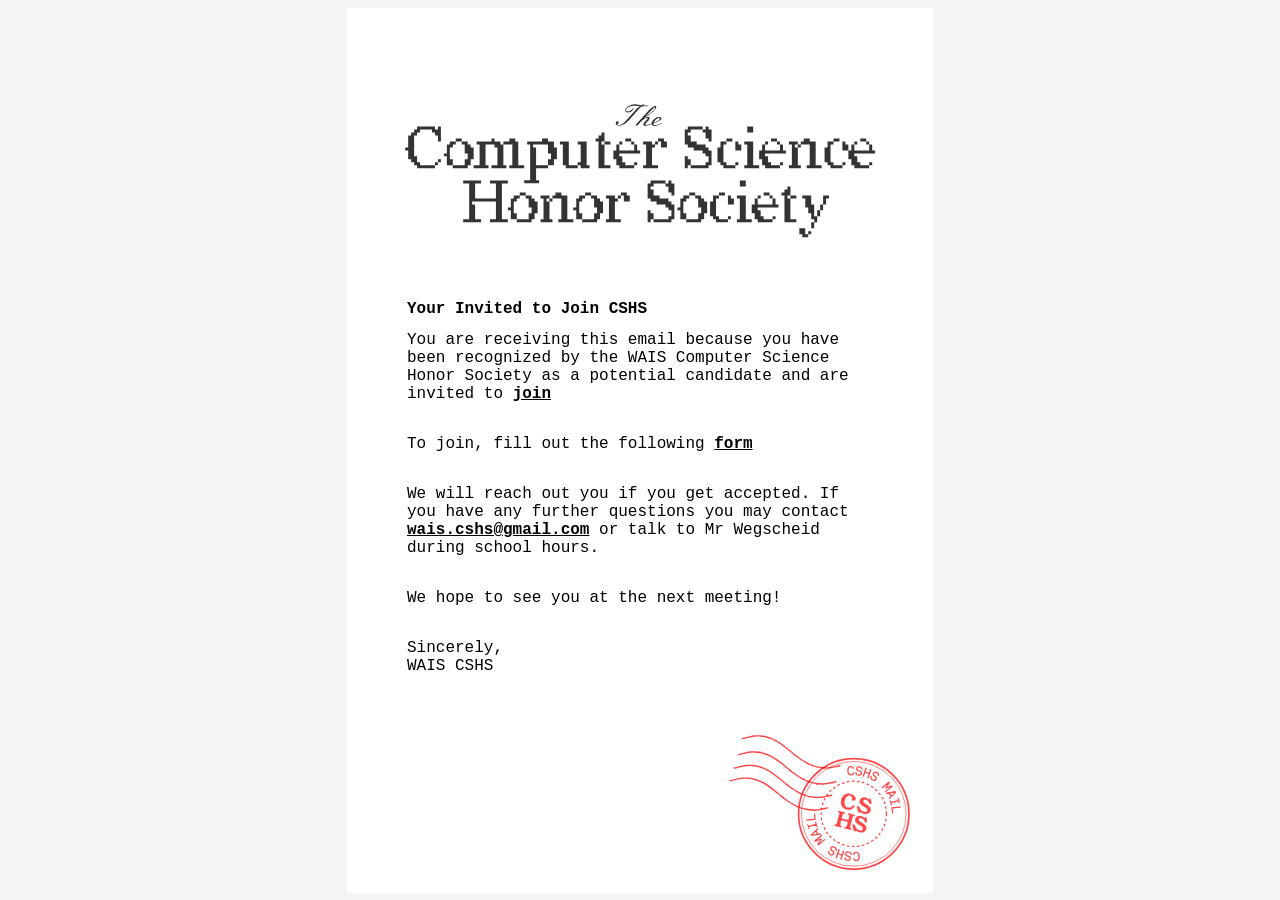
<file: html-emails/join/index.html>
<!DOCTYPE html>

<html>
    <head>
        <link rel="stylesheet" href="style.css">
    </head>
    <body>
        <div class="container">
            <svg width="471" height="244" viewBox="0 0 471 244" fill="none" xmlns="http://www.w3.org/2000/svg" class="title">
                <path d="M227.659 70.1321C228.153 69.5705 228.676 68.9895 229.228 68.3891C229.78 67.7791 230.351 67.1788 230.942 66.5881C231.542 65.9877 232.162 65.4019 232.801 64.8306C233.45 64.2593 234.118 63.7316 234.805 63.2474C234.476 63.2087 234.147 63.1651 233.818 63.1167C233.489 63.0683 233.121 63.0247 232.714 62.986C232.307 62.9376 231.842 62.9037 231.32 62.8843C230.797 62.8553 230.177 62.8407 229.46 62.8407C228.231 62.8407 227.093 62.9811 226.047 63.2619C225.001 63.5428 224.096 63.8962 223.331 64.3222C222.566 64.7483 221.966 65.2131 221.53 65.7166C221.104 66.2201 220.891 66.6946 220.891 67.14C220.891 67.324 220.925 67.4983 220.993 67.6629C221.06 67.8178 221.177 67.9583 221.341 68.0841C221.515 68.2003 221.738 68.2972 222.009 68.3746C222.29 68.4424 222.643 68.4763 223.07 68.4763C223.408 68.4763 223.743 68.4279 224.072 68.3311C224.411 68.2245 224.735 68.089 225.045 67.9244C225.364 67.7501 225.669 67.5564 225.96 67.3434C226.25 67.1207 226.522 66.8931 226.773 66.6607C227.364 66.1281 227.921 65.523 228.444 64.8451L228.647 65.2228C228.269 66.1233 227.843 66.8544 227.369 67.416C226.904 67.9776 226.425 68.4134 225.931 68.7232C225.437 69.0331 224.938 69.2461 224.435 69.3623C223.941 69.4688 223.476 69.5221 223.04 69.5221C222.702 69.5221 222.358 69.4882 222.009 69.4204C221.67 69.3429 221.36 69.2122 221.08 69.0282C220.809 68.8443 220.586 68.5973 220.412 68.2875C220.247 67.9776 220.165 67.5855 220.165 67.111C220.165 66.6462 220.31 66.1862 220.6 65.7311C220.901 65.2664 221.298 64.8209 221.791 64.3949C222.295 63.9688 222.876 63.5718 223.534 63.2039C224.193 62.8359 224.885 62.5164 225.611 62.2452C226.347 61.9644 227.093 61.7465 227.848 61.5916C228.613 61.4367 229.344 61.3592 230.041 61.3592C230.429 61.3592 230.85 61.3883 231.305 61.4464C231.76 61.4948 232.254 61.5626 232.787 61.6497C233.319 61.7272 233.895 61.8143 234.515 61.9112C235.135 62.008 235.803 62.0951 236.519 62.1726C236.984 61.9112 237.454 61.6788 237.928 61.4754C238.412 61.2624 238.901 61.0881 239.395 60.9525L239.628 61.3302C239.347 61.4948 239.081 61.6594 238.829 61.824C238.587 61.9789 238.34 62.1436 238.088 62.3178C238.582 62.3469 239.1 62.3759 239.642 62.405C240.194 62.4244 240.77 62.434 241.371 62.434C241.748 62.434 242.121 62.4292 242.489 62.4195C242.867 62.4098 243.23 62.3953 243.578 62.3759L243.201 62.8988C242.232 63.0731 241.274 63.199 240.325 63.2765C239.376 63.3539 238.417 63.3927 237.449 63.3927H236.665C236.103 63.8478 235.575 64.3174 235.081 64.8016C234.597 65.276 234.137 65.7457 233.702 66.2105C233.266 66.6752 232.854 67.1255 232.467 67.5612C232.089 67.997 231.726 68.4085 231.378 68.7958C231.087 69.1251 230.748 69.5124 230.361 69.9578C229.974 70.4032 229.552 70.8874 229.097 71.4103C228.642 71.9235 228.168 72.4609 227.674 73.0225C227.18 73.5841 226.681 74.1506 226.178 74.7219C225.684 75.2835 225.19 75.8355 224.696 76.3777C224.202 76.9103 223.738 77.4041 223.302 77.8592C222.624 78.5661 221.932 79.2149 221.225 79.8055C220.518 80.3962 219.782 80.9094 219.017 81.3451C218.252 81.7712 217.458 82.1053 216.635 82.3473C215.812 82.5894 214.945 82.7105 214.035 82.7105C212.98 82.7105 212.162 82.5071 211.581 82.1004C211.009 81.6937 210.724 81.1612 210.724 80.5027C210.724 80.2606 210.762 80.0137 210.84 79.7619C210.917 79.5005 211.033 79.2681 211.188 79.0648C211.353 78.8517 211.552 78.6823 211.784 78.5564C212.026 78.4208 212.302 78.3531 212.612 78.3531C212.96 78.3531 213.232 78.445 213.425 78.629C213.619 78.813 213.716 79.0793 213.716 79.4279C213.716 79.7474 213.638 80.0089 213.483 80.2122C213.338 80.4059 213.178 80.5705 213.004 80.7061C212.83 80.8416 212.665 80.9675 212.51 81.0837C212.365 81.1902 212.292 81.3161 212.292 81.4613C212.292 81.6647 212.408 81.8196 212.641 81.9261C212.873 82.023 213.193 82.0714 213.599 82.0714C214.374 82.0714 215.096 81.9552 215.764 81.7228C216.432 81.4904 217.071 81.166 217.681 80.7496C218.291 80.3333 218.886 79.8346 219.467 79.2536C220.058 78.6726 220.658 78.0335 221.268 77.3363C222.208 76.2712 223.22 75.1286 224.304 73.9085C225.398 72.6884 226.517 71.4296 227.659 70.1321ZM238.901 76.3487C238.127 76.9006 237.391 77.4864 236.694 78.1061C236.006 78.7259 235.328 79.3698 234.66 80.0379C234.496 80.2316 234.316 80.4349 234.123 80.648C233.929 80.861 233.735 81.0692 233.542 81.2725C233.358 81.4759 233.174 81.6744 232.99 81.868C232.806 82.052 232.636 82.2069 232.482 82.3328C232.365 82.449 232.259 82.541 232.162 82.6088C232.065 82.6766 231.949 82.7105 231.813 82.7105C231.765 82.7105 231.712 82.7105 231.654 82.7105C231.605 82.7008 231.542 82.6814 231.465 82.6524C231.29 82.5943 231.14 82.5168 231.015 82.42C230.889 82.3134 230.826 82.1876 230.826 82.0423C230.826 81.9842 230.84 81.9164 230.869 81.839C230.898 81.7615 230.942 81.684 231 81.6066L236.868 74.8962C237.342 74.3539 237.851 73.7875 238.393 73.1968C238.945 72.6061 239.511 72.0009 240.092 71.3812C240.673 70.7615 241.259 70.1369 241.85 69.5075C242.45 68.8685 243.046 68.2342 243.636 67.6048C243.83 67.3918 244.087 67.1303 244.406 66.8205C244.726 66.5106 245.079 66.1862 245.467 65.8473C245.854 65.4987 246.261 65.155 246.687 64.8161C247.122 64.4772 247.548 64.1722 247.965 63.901C248.391 63.6299 248.793 63.412 249.17 63.2474C249.558 63.0731 249.901 62.986 250.202 62.986C250.599 62.986 250.875 63.0828 251.029 63.2765C251.194 63.4701 251.276 63.7219 251.276 64.0318C251.267 64.3416 251.126 64.7241 250.855 65.1792C250.594 65.6246 250.255 66.1039 249.838 66.6171C249.422 67.1207 248.957 67.6339 248.444 68.1568C247.931 68.6796 247.423 69.1686 246.919 69.6237C246.425 70.0789 245.965 70.4855 245.539 70.8438C245.113 71.2021 244.779 71.4684 244.537 71.6427C244.13 71.9428 243.719 72.2237 243.302 72.4851C242.896 72.7465 242.479 73.008 242.053 73.2694C241.637 73.5309 241.201 73.8068 240.746 74.0973C240.301 74.3878 239.841 74.7122 239.366 75.0705C239.25 75.2351 239.139 75.39 239.032 75.5353C238.926 75.6805 238.814 75.8258 238.698 75.971C238.843 75.8451 239.061 75.6757 239.352 75.4627C239.652 75.2496 239.996 75.0414 240.383 74.8381C240.78 74.6251 241.206 74.4411 241.661 74.2862C242.116 74.1312 242.571 74.0538 243.026 74.0538C243.646 74.0538 244.067 74.1458 244.29 74.3297C244.513 74.504 244.624 74.7509 244.624 75.0705C244.624 75.4384 244.518 75.8209 244.305 76.2179C244.092 76.6053 243.825 76.9926 243.506 77.3799C243.196 77.7672 242.857 78.1497 242.489 78.5274C242.131 78.8953 241.792 79.2487 241.472 79.5877C241.162 79.9266 240.901 80.2461 240.688 80.5463C240.485 80.8368 240.383 81.0934 240.383 81.3161C240.383 81.4516 240.407 81.563 240.456 81.6502C240.504 81.7276 240.562 81.7906 240.63 81.839C240.707 81.8777 240.79 81.9019 240.877 81.9116C240.974 81.9213 241.07 81.9261 241.167 81.9261C241.719 81.9261 242.266 81.8729 242.809 81.7664C243.351 81.6598 243.883 81.5194 244.406 81.3451C244.939 81.1708 245.462 80.9723 245.975 80.7496C246.488 80.5172 246.987 80.28 247.471 80.0379L247.616 80.3865C247.297 80.5995 246.856 80.8416 246.294 81.1127C245.733 81.3839 245.103 81.6405 244.406 81.8825C243.709 82.1246 242.963 82.328 242.169 82.4926C241.385 82.6572 240.606 82.7395 239.831 82.7395C239.376 82.7395 239.008 82.6281 238.727 82.4054C238.456 82.1827 238.32 81.8293 238.32 81.3451C238.32 81.1127 238.398 80.8416 238.553 80.5318C238.708 80.2219 238.906 79.9024 239.148 79.5731C239.4 79.2342 239.676 78.8905 239.976 78.5419C240.286 78.1933 240.586 77.8592 240.877 77.5397C241.177 77.2201 241.458 76.9248 241.719 76.6537C241.981 76.3729 242.194 76.1356 242.358 75.942C242.416 75.8548 242.499 75.7435 242.605 75.6079C242.712 75.4627 242.765 75.3319 242.765 75.2157C242.765 75.1383 242.731 75.0753 242.663 75.0269C242.605 74.9785 242.504 74.9543 242.358 74.9543C242.058 74.9543 241.768 74.9882 241.487 75.056C241.216 75.1141 240.94 75.2012 240.659 75.3174C240.388 75.4336 240.107 75.5789 239.816 75.7531C239.526 75.9274 239.221 76.1259 238.901 76.3487ZM246.106 67.5467C245.195 68.4569 244.271 69.4107 243.331 70.4081C242.402 71.3958 241.496 72.4173 240.615 73.4728C241.032 73.2016 241.453 72.9354 241.879 72.6739C242.305 72.4125 242.736 72.1365 243.172 71.846C243.607 71.5555 244.053 71.2408 244.508 70.9019C244.973 70.563 245.457 70.1708 245.96 69.7254C246.435 69.309 246.919 68.8588 247.413 68.3746C247.907 67.8905 248.352 67.4208 248.749 66.9657C249.156 66.5009 249.485 66.07 249.737 65.673C249.989 65.276 250.114 64.9516 250.114 64.6999C250.114 64.5643 250.047 64.4965 249.911 64.4965C249.717 64.4965 249.475 64.5934 249.185 64.787C248.894 64.971 248.575 65.2131 248.226 65.5133C247.887 65.8038 247.534 66.133 247.166 66.5009C246.798 66.8592 246.445 67.2078 246.106 67.5467ZM257.115 80.4156C255.876 80.9869 254.84 81.4323 254.007 81.7518C253.174 82.0714 252.463 82.3134 251.872 82.4781C251.291 82.633 250.787 82.7298 250.361 82.7686C249.935 82.8073 249.504 82.8266 249.069 82.8266C248.73 82.8266 248.405 82.7831 248.096 82.6959C247.795 82.6088 247.529 82.4732 247.297 82.2892C247.064 82.1053 246.88 81.868 246.745 81.5775C246.609 81.287 246.541 80.9384 246.541 80.5318C246.541 80.067 246.638 79.5877 246.832 79.0938C247.035 78.5903 247.311 78.1013 247.66 77.6268C248.008 77.1427 248.415 76.6876 248.88 76.2615C249.354 75.8355 249.868 75.4627 250.419 75.1431C250.971 74.8139 251.548 74.5573 252.148 74.3733C252.758 74.1796 253.368 74.0828 253.978 74.0828C254.191 74.0828 254.443 74.1022 254.733 74.1409C255.024 74.1796 255.3 74.2571 255.561 74.3733C255.823 74.4798 256.045 74.6299 256.229 74.8236C256.413 75.0172 256.505 75.2641 256.505 75.5643C256.505 75.8355 256.379 76.1163 256.128 76.4068C255.876 76.6972 255.537 76.9926 255.111 77.2928C254.695 77.5833 254.21 77.8737 253.658 78.1642C253.107 78.4547 252.535 78.7355 251.945 79.0067C251.364 79.2681 250.778 79.515 250.187 79.7474C249.596 79.9798 249.049 80.1832 248.546 80.3575C248.526 80.4349 248.517 80.5124 248.517 80.5899C248.517 80.6673 248.517 80.7448 248.517 80.8222C248.517 81.1902 248.638 81.4952 248.88 81.7373C249.122 81.9794 249.456 82.1004 249.882 82.1004C250.26 82.1004 250.632 82.0859 251 82.0568C251.368 82.0278 251.809 81.9503 252.322 81.8244C252.835 81.6889 253.46 81.4855 254.196 81.2144C254.932 80.9336 255.857 80.5511 256.97 80.067L257.115 80.4156ZM253.775 74.9833C253.523 74.9833 253.242 75.056 252.932 75.2012C252.622 75.3368 252.298 75.5256 251.959 75.7677C251.62 76.0001 251.281 76.276 250.942 76.5956C250.613 76.9151 250.298 77.2589 249.998 77.6268C249.708 77.9851 249.446 78.3579 249.214 78.7452C248.982 79.1229 248.807 79.4957 248.691 79.8636C249.117 79.7087 249.558 79.5392 250.013 79.3553C250.478 79.1713 250.928 78.9776 251.364 78.7743C251.809 78.5709 252.23 78.3579 252.627 78.1352C253.024 77.9028 253.373 77.6607 253.673 77.409C253.973 77.1572 254.21 76.9006 254.385 76.6391C254.559 76.368 254.646 76.0872 254.646 75.7967C254.646 75.5643 254.583 75.3707 254.457 75.2157C254.341 75.0608 254.114 74.9833 253.775 74.9833Z" fill="black" fill-opacity="0.8"/>
                <path d="M29.9498 122.286V125.261H12.1019V122.286H9.1273V119.311H6.15265V116.337H3.178V107.413H0.203354V104.438H3.178V92.5396H6.15265V89.565H9.1273V86.5903H12.1019V83.6157H29.9498V86.5903H32.9245V83.6157H35.8991V98.4889H32.9245V92.5396H29.9498V89.565H26.9752V86.5903H15.0766V89.565H12.1019V92.5396H9.1273V113.362H12.1019V119.311H15.0766V122.286H29.9498ZM32.9245 122.286H29.9498V119.311H32.9245V116.337H35.8991V119.311H32.9245V122.286ZM62.6942 122.286V125.261H47.821V122.286H41.8717V113.362H38.897V110.388H41.8717V101.464H44.8463V98.4889H50.7956V95.5143H56.7449V98.4889H62.6942V101.464H65.6688V104.438H68.6435V116.337H65.6688V122.286H62.6942ZM47.821 122.286H59.7196V116.337H62.6942V110.388H59.7196V101.464H56.7449V98.4889H50.7956V101.464H47.821V104.438H44.8463V116.337H47.821V122.286ZM68.6435 125.261V122.286H74.5928V101.464H71.6181V98.4889H86.4914V95.5143H89.466V98.4889H95.4153V101.464H98.39V98.4889H104.339V95.5143H110.289V98.4889H113.263V122.286H119.213V125.261H104.339V122.286H107.314V101.464H98.39V122.286H101.365V125.261H86.4914V122.286H92.4407V104.438H89.466V101.464H80.5421V122.286H83.5167V125.261H68.6435ZM134.063 137.159V140.134H119.189V137.159H125.139V101.464H122.164V98.4889H137.037V95.5143H142.986V98.4889H148.936V104.438H151.91V116.337H148.936V122.286H142.986V116.337H145.961V110.388H142.986V101.464H128.113V104.438H131.088V122.286H142.986V125.261H131.088V137.159H134.063ZM172.721 122.286V125.261H160.823V122.286H157.848V101.464H154.873V98.4889H163.797V122.286H172.721V119.311H175.696V101.464H172.721V98.4889H181.645V122.286H184.62V125.261H175.696V122.286H172.721ZM199.47 101.464V122.286H205.419V125.261H193.521V98.4889H190.546V95.5143H193.521V92.5396H196.495V89.565H199.47V98.4889H196.495V101.464H199.47ZM205.419 98.4889V101.464H199.47V98.4889H205.419ZM235.142 110.388H214.32V113.362H217.295V119.311H220.269V122.286H229.193V125.261H214.32V122.286H211.345V116.337H208.371V107.413H211.345V101.464H214.32V98.4889H217.295V101.464H214.32V107.413H229.193V101.464H226.218V98.4889H220.269V95.5143H226.218V98.4889H229.193V101.464H232.168V107.413H235.142V110.388ZM232.168 122.286H229.193V119.311H232.168V122.286ZM253.002 98.4889V101.464H250.027V98.4889H253.002V95.5143H258.951V98.4889H261.926V104.438H255.977V98.4889H253.002ZM253.002 122.286V125.261H238.129V122.286H241.103V101.464H238.129V98.4889H247.053V101.464H250.027V104.438H247.053V122.286H253.002ZM282.76 122.286V125.261H279.785V113.362H282.76V116.337H285.735V122.286H300.608V119.311H303.583V113.362H300.608V110.388H297.633V107.413H288.709V104.438H282.76V101.464H279.785V86.5903H282.76V83.6157H297.633V86.5903H300.608V83.6157H303.583V86.5903H306.557V98.4889H303.583V95.5143H300.608V89.565H297.633V86.5903H285.735V89.565H282.76V92.5396H285.735V98.4889H291.684V101.464H300.608V104.438H303.583V107.413H306.557V122.286H303.583V125.261H285.735V122.286H282.76ZM321.419 95.5143H327.368V98.4889H321.419V101.464H318.444V119.311H321.419V122.286H330.343V125.261H318.444V122.286H315.47V119.311H312.495V104.438H315.47V98.4889H321.419V95.5143ZM330.343 107.413V98.4889H333.317V101.464H336.292V107.413H330.343ZM333.317 122.286H330.343V119.311H333.317V122.286ZM342.253 89.565V83.6157H348.202V89.565H342.253ZM354.152 122.286V125.261H339.278V122.286H342.253V101.464H339.278V98.4889H348.202V122.286H354.152ZM380.912 110.388H360.089V113.362H363.064V119.311H366.039V122.286H374.962V125.261H360.089V122.286H357.115V116.337H354.14V107.413H357.115V101.464H360.089V98.4889H363.064V101.464H360.089V107.413H374.962V101.464H371.988V98.4889H366.039V95.5143H371.988V98.4889H374.962V101.464H377.937V107.413H380.912V110.388ZM377.937 122.286H374.962V119.311H377.937V122.286ZM404.721 122.286V101.464H395.797V98.4889H398.771V95.5143H404.721V98.4889H410.67V122.286H416.619V125.261H401.746V122.286H404.721ZM389.847 104.438H392.822V122.286H395.797V125.261H383.898V122.286H386.873V101.464H383.898V98.4889H392.822V101.464H389.847V104.438ZM392.822 101.464H395.797V104.438H392.822V101.464ZM428.495 95.5143H434.444V98.4889H428.495V101.464H425.52V119.311H428.495V122.286H437.418V125.261H425.52V122.286H422.545V119.311H419.571V104.438H422.545V98.4889H428.495V95.5143ZM437.418 107.413V98.4889H440.393V101.464H443.368V107.413H437.418ZM440.393 122.286H437.418V119.311H440.393V122.286ZM470.151 110.388H449.329V113.362H452.303V119.311H455.278V122.286H464.202V125.261H449.329V122.286H446.354V116.337H443.379V107.413H446.354V101.464H449.329V98.4889H452.303V101.464H449.329V107.413H464.202V101.464H461.227V98.4889H455.278V95.5143H461.227V98.4889H464.202V101.464H467.177V107.413H470.151V110.388ZM467.177 122.286H464.202V119.311H467.177V122.286ZM67.1387 158.438V161.413H70.1134V176.286H76.0627V179.261H58.2148V176.286H64.1641V140.59H58.2148V137.616H76.0627V140.59H70.1134V155.464H90.9359V140.59H84.9866V137.616H102.835V140.59H96.8852V176.286H102.835V179.261H84.9866V176.286H90.9359V158.438H67.1387ZM126.632 176.286V179.261H111.758V176.286H105.809V167.362H102.835V164.388H105.809V155.464H108.784V152.489H114.733V149.514H120.682V152.489H126.632V155.464H129.606V158.438H132.581V170.337H129.606V176.286H126.632ZM111.758 176.286H123.657V170.337H126.632V164.388H123.657V155.464H120.682V152.489H114.733V155.464H111.758V158.438H108.784V170.337H111.758V176.286ZM156.378 176.286V155.464H147.454V152.489H150.429V149.514H156.378V152.489H162.327V176.286H168.277V179.261H153.404V176.286H156.378ZM141.505 158.438H144.48V176.286H147.454V179.261H135.556V176.286H138.53V155.464H135.556V152.489H144.48V155.464H141.505V158.438ZM144.48 155.464H147.454V158.438H144.48V155.464ZM192.051 176.286V179.261H177.177V176.286H171.228V167.362H168.254V164.388H171.228V155.464H174.203V152.489H180.152V149.514H186.101V152.489H192.051V155.464H195.025V158.438H198V170.337H195.025V176.286H192.051ZM177.177 176.286H189.076V170.337H192.051V164.388H189.076V155.464H186.101V152.489H180.152V155.464H177.177V158.438H174.203V170.337H177.177V176.286ZM215.848 152.489V155.464H212.873V152.489H215.848V149.514H221.797V152.489H224.772V158.438H218.823V152.489H215.848ZM215.848 176.286V179.261H200.975V176.286H203.949V155.464H200.975V152.489H209.899V155.464H212.873V158.438H209.899V176.286H215.848ZM245.606 176.286V179.261H242.631V167.362H245.606V170.337H248.581V176.286H263.454V173.311H266.429V167.362H263.454V164.388H260.479V161.413H251.555V158.438H245.606V155.464H242.631V140.59H245.606V137.616H260.479V140.59H263.454V137.616H266.429V140.59H269.403V152.489H266.429V149.514H263.454V143.565H260.479V140.59H248.581V143.565H245.606V146.54H248.581V152.489H254.53V155.464H263.454V158.438H266.429V161.413H269.403V176.286H266.429V179.261H248.581V176.286H245.606ZM296.163 176.286V179.261H281.29V176.286H275.341V167.362H272.366V164.388H275.341V155.464H278.316V152.489H284.265V149.514H290.214V152.489H296.163V155.464H299.138V158.438H302.113V170.337H299.138V176.286H296.163ZM281.29 176.286H293.189V170.337H296.163V164.388H293.189V155.464H290.214V152.489H284.265V155.464H281.29V158.438H278.316V170.337H281.29V176.286ZM314.011 149.514H319.961V152.489H314.011V155.464H311.037V173.311H314.011V176.286H322.935V179.261H311.037V176.286H308.062V173.311H305.087V158.438H308.062V152.489H314.011V149.514ZM322.935 161.413V152.489H325.91V155.464H328.885V161.413H322.935ZM325.91 176.286H322.935V173.311H325.91V176.286ZM334.845 143.565V137.616H340.795V143.565H334.845ZM346.744 176.286V179.261H331.871V176.286H334.845V155.464H331.871V152.489H340.795V176.286H346.744ZM373.504 164.388H352.682V167.362H355.656V173.311H358.631V176.286H367.555V179.261H352.682V176.286H349.707V170.337H346.732V161.413H349.707V155.464H352.682V152.489H355.656V155.464H352.682V161.413H367.555V155.464H364.58V152.489H358.631V149.514H364.58V152.489H367.555V155.464H370.53V161.413H373.504V164.388ZM370.53 176.286H367.555V173.311H370.53V176.286ZM385.414 155.464V176.286H391.364V179.261H379.465V152.489H376.49V149.514H379.465V146.54H382.44V143.565H385.414V152.489H382.44V155.464H385.414ZM391.364 152.489V155.464H385.414V152.489H391.364ZM415.138 173.311H412.163V167.362H415.138V161.413H418.112V152.489H424.062V155.464H421.087V161.413H418.112V167.362H415.138V173.311ZM409.188 185.21H406.214V179.261H409.188V176.286H406.214V170.337H403.239V164.388H400.264V155.464H397.29V152.489H406.214V161.413H409.188V173.311H412.163V179.261H409.188V185.21ZM403.239 191.159V194.134H397.29V191.159H394.315V185.21H400.264V191.159H403.239ZM406.214 188.185V191.159H403.239V188.185H406.214Z" fill="black" fill-opacity="0.8"/>
            </svg>

            <h2>Your Invited to Join CSHS</h2>
            <p class="less-top-margin"> You are receiving this email because you have been recognized by the WAIS Computer Science Honor Society as a potential candidate and are invited to <a href="https://waiscshs-dev.onrender.com">join</a></p>

            <p>To join, fill out the following <a href="https://docs.google.com/forms/d/e/1FAIpQLSektOENLINXNFTD2H7sXnjmMVYOU122TUXnvKWMX0TDvGgLTg/viewform?usp=dialog">form</a></p>

            <p> We will reach out you if you get accepted. If you have any further questions you may contact <a href="mailto:wais.cshs@gmail.com">wais.cshs@gmail.com</a> or talk to Mr Wegscheid during school hours.</p>

            <p>We hope to see you at the next meeting!</p>
            
            <p class="less-bottom-margin">Sincerely,</p>
            <p class="less-top-margin">WAIS CSHS</p>

            <svg width="199" height="153" viewBox="0 0 199 153" fill="none" xmlns="http://www.w3.org/2000/svg" class="stamp">
                <g filter="url(#filter0_g_332_32)">
                <path d="M93.8797 73.0134C94.0053 72.9771 94.1992 73.0098 94.3521 72.9836C94.9735 72.8773 95.1874 72.8807 95.743 72.7878C96.5505 72.6673 99.009 71.9438 99.1442 72.3893C99.1442 72.3893 99.1442 72.3893 99.1442 72.3893C99.1454 72.3938 99.1464 72.3984 99.1471 72.4031C99.162 72.4929 98.9724 72.6465 98.9669 72.7537C98.9614 72.861 99.1565 73.4932 98.8571 73.6107C98.4197 73.7791 97.3212 73.8754 97.0925 73.9348C96.9345 73.9774 96.7526 74.0813 96.5525 74.1376C95.908 74.318 95.5626 74.3461 95.0171 74.6228C94.7769 74.5834 94.4959 74.5505 94.2386 74.5114C93.9251 74.6114 93.424 74.5849 93.234 74.6233C93.0776 74.6551 92.9968 74.7375 92.834 74.7674C92.6514 74.8012 92.3597 74.7735 92.0324 74.8334C91.4964 74.9302 91.4261 75.1175 91.1076 75.1826C90.7828 75.2491 90.2413 75.218 89.796 75.3277C89.7421 75.353 89.6881 75.3783 89.6342 75.4035C89.6788 75.4432 89.7235 75.4829 89.7684 75.5225C89.545 75.5666 89.4393 75.4862 89.2337 75.5043C88.9919 75.5252 88.8767 75.6212 88.7148 75.6346C88.5821 75.6455 88.3975 75.5915 88.2275 75.6086C87.9796 75.6329 88.041 75.7277 87.9087 75.7555C87.8546 75.7689 86.88 75.8799 86.8267 75.8807C86.4126 75.9031 86.3668 75.7685 86.0177 75.7676C85.0511 75.7644 84.0819 75.8711 83.2198 75.8852C82.8355 75.8918 82.4391 75.8665 82.0366 75.8213C82.6776 75.5106 81.3227 75.1581 81.8007 75.7326C81.3672 75.627 81.0477 75.7493 80.6393 75.6876C80.3759 75.647 80.2007 75.5545 79.8276 75.5156C79.1725 75.4485 78.4084 75.5556 78.2685 75.142C77.4672 75.0913 76.8269 74.827 76.4839 75.1087C76.2794 75.0911 75.8141 74.7871 75.6023 74.7116C75.3997 74.6498 73.7954 74.1609 73.5457 74.0772C73.287 74.0013 72.8381 73.8656 72.6143 73.829C72.3349 73.7831 72.0358 74.0638 71.6732 73.5093C71.0974 73.3544 70.901 73.2732 70.4013 73.0415C70.311 72.9993 70.3217 72.9376 70.2675 72.9175C70.1557 72.8764 69.9499 72.8483 69.7497 72.7775C69.4204 72.6609 69.2847 72.4663 69.2475 72.6648C69.024 72.6118 68.7908 72.553 68.5632 72.4943C68.5022 72.4276 68.4415 72.3608 68.3812 72.2938C68.2503 72.2838 68.1196 72.2732 67.9887 72.262C68.2353 72.0581 67.3699 71.8621 67.562 72.1264C67.174 71.8893 66.7918 71.6474 66.4151 71.401C66.613 71.1377 65.5483 70.935 65.5468 71.1298C65.5008 71.1063 65.4548 71.0828 65.4089 71.0592C65.0457 70.7777 64.6462 70.6492 64.1925 70.337C63.7404 70.024 63.802 70.0197 63.7303 69.8086C63.6145 69.7536 63.4991 69.6983 63.3835 69.6424C62.5922 69.6601 63.0502 69.1115 61.9034 68.786C61.7224 68.3749 60.8893 68.0127 60.3416 67.7464C60.278 67.7156 60.2496 67.7569 60.163 67.7186C59.9512 67.6248 59.5036 67.2474 59.43 67.3921C59.2888 67.2406 59.1485 67.0887 59.0091 66.9363C58.8569 66.8675 58.7049 66.7981 58.5531 66.7282C58.525 66.7701 58.4969 66.8119 58.4687 66.8538C58.2945 66.5236 57.8322 66.2769 57.647 66.0931C57.6103 66.0565 57.6418 65.9936 57.5241 65.8853C57.3868 65.7586 57.0951 65.5719 56.9301 65.4235C56.8153 65.4347 56.7004 65.4457 56.5853 65.4565C56.2421 65.2545 56.2527 65.0079 56.0769 64.8562C56.0447 64.8295 55.4296 64.3812 55.3944 64.3589C55.1071 64.1814 55.0749 64.3787 54.3301 63.7514C54.1978 63.6394 54.1247 63.5058 54.0034 63.4072C53.7887 63.2335 53.0535 62.8216 52.9241 62.8783C52.76 62.5462 52.0227 62.0323 51.8473 61.8301C51.7944 61.7689 51.8437 61.68 51.6679 61.5088C51.5254 61.3701 51.0802 61.1085 50.8951 60.9384C50.6988 60.7577 50.6793 60.6324 50.5907 60.5515C50.5072 60.4753 50.3836 60.4612 50.2653 60.3627C49.8967 60.0544 49.6325 59.6925 49.3426 59.4487C48.9233 59.0956 48.4243 58.9414 48.0146 58.7162C47.9354 58.6332 47.877 58.5284 47.7855 58.4517C46.6554 57.502 45.4022 56.4143 44.2816 55.4553C43.7666 55.0101 42.5947 53.7406 42.671 54.3806C42.436 54.2934 41.1869 53.1002 40.9222 52.9035C40.6609 52.7043 40.4035 52.6154 40.1955 52.4641C39.5669 52.0083 39.1607 51.643 38.3437 51.1655C38.1323 51.0425 37.8623 50.9764 37.7437 50.8953C37.601 50.7974 37.498 50.6159 37.3139 50.4874C36.8755 50.1797 36.0201 49.6736 35.5888 49.395C35.5105 49.3438 35.525 49.2564 35.4233 49.1653C35.0277 48.8095 34.5141 48.5264 34.4738 48.8056C33.9695 48.3449 33.3617 48.1684 32.8125 47.8928C31.6554 47.2921 29.5176 46.2817 28.4064 46.0091C27.7154 45.8341 27.7028 45.9468 26.741 45.5329C26.5265 45.4424 26.3139 45.3463 26.0493 45.2421C25.4241 44.9964 24.9 44.6406 24.3487 44.7823C23.6512 44.5522 23.0648 44.4889 22.5564 44.1744C22.4849 44.2167 22.4137 44.2592 22.3426 44.302C22.2551 44.2889 22.1674 44.2761 22.0795 44.2637C22.06 44.2088 22.0404 44.1539 22.0207 44.0991C21.3898 43.9863 20.5492 44.0982 19.9997 44.0477C19.0811 43.9392 16.7485 43.7898 15.8543 43.7657C15.4008 43.7426 15.3808 43.8548 15.1086 43.6411C15.0067 43.6617 14.9047 43.6827 14.8026 43.7041C14.7409 43.757 14.6793 43.8101 14.6179 43.8633C14.0285 43.9005 13.3094 43.8854 12.7268 43.9507C11.7198 44.0573 10.2268 44.4223 9.15149 44.5459C8.8733 44.5771 8.55543 44.5383 8.30945 44.5919C7.95443 44.6699 7.90493 44.8533 7.45182 44.9611C6.68901 45.1373 5.08068 45.3625 4.38796 45.5885C4.17587 45.6557 4.094 45.7462 3.94802 45.7975C3.33559 46.0142 2.81711 46.1755 2.23864 46.4727C1.53067 46.5421 1.51577 46.3287 1.23981 46.2014C1.03125 46.1054 0.419631 45.9332 0.301118 45.8285C0.218497 45.7543 0.358442 45.5693 0.25289 45.4929C1.04204 45.1161 1.41408 45.0895 2.11114 45.0168C3.3203 44.6111 4.42128 44.2738 5.70318 43.9304C5.83058 43.9578 5.95735 43.9859 6.08349 44.0144C6.08352 44.0146 6.08355 44.0147 6.08359 44.0148C6.57055 43.9612 6.73113 43.7675 6.97507 43.6742C9.25945 42.7322 14.2957 42.296 17.0146 42.4233C17.6291 42.4199 19.5153 42.4332 19.9343 42.5783C20.039 42.6124 20.0605 42.7054 20.173 42.7198C21.1906 42.7611 22.1648 42.8408 23.1681 42.969C25.1852 43.4796 27.2574 43.9427 29.2082 44.6568C34.5081 46.5892 39.2029 49.6934 43.4894 53.0765C44.3234 53.7335 45.4055 54.518 46.1784 55.208C46.5005 55.4953 46.5487 55.7235 47.0523 55.9982C47.0318 56.0323 47.0114 56.0663 46.9909 56.1004C47.4007 56.3775 47.7002 56.5097 48.1313 56.8562C48.4944 57.148 49.4447 57.9327 49.7494 58.206C49.9081 58.3479 49.8002 58.3536 49.9529 58.4803C50.2147 58.6968 50.8379 59.083 51.1993 59.3819C51.5272 59.6536 52.0237 60.1721 52.2839 60.3692C53.2195 61.0796 54.2916 61.784 55.2521 62.5771C55.5173 62.7968 55.8098 63.1428 55.8971 63.2064C56.0676 63.3305 56.1737 63.2952 56.2933 63.3716C56.8988 63.7598 57.7294 64.5141 58.2985 64.9275C60.147 66.2785 62.1909 67.5708 64.1605 68.6986C65.393 69.4213 67.5297 70.4623 68.7221 71.0315C68.9792 71.1571 68.8698 71.2207 69.0921 71.3134C69.3388 71.4155 69.5008 71.4066 69.6163 71.4469C70.4102 71.7351 72.2327 72.2988 72.9819 72.5851C73.1238 72.6418 73.2078 72.7491 73.296 72.7745C73.3406 72.7875 73.4562 72.7648 73.598 72.7992C74.8496 73.0991 75.7842 73.3498 77.0057 73.6023C79.409 74.1001 82.2408 74.2499 84.7561 74.2887C85.315 74.299 85.7102 74.4446 85.7905 74.4412C85.9653 74.4333 86.0809 74.3251 86.4296 74.2855C87.5439 74.1599 89.1084 74.1479 90.2381 73.9576C90.772 73.8693 91.4685 73.6399 91.9918 73.5298C92.4051 73.4459 93.4196 73.3262 93.6012 73.2313C93.7107 73.1753 93.7436 73.0533 93.8797 73.0134ZM79.4421 75.3823C79.5398 75.2118 78.7193 75.2593 79.0071 75.3953C79.0719 75.4265 79.4165 75.4273 79.4421 75.3823ZM46.4723 56.9458C46.4448 56.9907 46.4173 57.0356 46.3898 57.0805C46.4856 57.1315 46.5813 57.1826 46.6771 57.2338C46.651 57.1715 46.625 57.1092 46.5989 57.047C46.5567 57.0132 46.5145 56.9795 46.4723 56.9458Z" fill="#FF0808" fill-opacity="0.75"/>
                <path d="M98.0946 60.3686C98.2201 60.3323 98.4141 60.365 98.567 60.3388C99.1884 60.2326 99.4023 60.2359 99.9578 60.143C100.765 60.0225 103.224 59.299 103.359 59.7445C103.359 59.7445 103.359 59.7445 103.359 59.7445C103.36 59.749 103.361 59.7536 103.362 59.7583C103.377 59.8481 103.187 60.0017 103.182 60.109C103.176 60.2162 103.371 60.8484 103.072 60.966C102.635 61.1343 101.536 61.2306 101.307 61.2901C101.149 61.3326 100.967 61.4366 100.767 61.4928C100.123 61.6732 99.7774 61.7014 99.232 61.978C98.9918 61.9386 98.7108 61.9058 98.4535 61.8666C98.14 61.9666 97.6389 61.9401 97.4488 61.9785C97.2925 62.0103 97.2117 62.0927 97.0489 62.1226C96.8663 62.1564 96.5746 62.1287 96.2472 62.1886C95.7112 62.2854 95.641 62.4727 95.3225 62.5379C94.9977 62.6043 94.4562 62.5733 94.0109 62.6829C93.9569 62.7083 93.903 62.7335 93.8491 62.7587C93.8936 62.7984 93.9384 62.8381 93.9833 62.8778C93.7598 62.9218 93.6542 62.8414 93.4485 62.8595C93.2067 62.8804 93.0916 62.9764 92.9296 62.9899C92.7969 63.0007 92.6124 62.9467 92.4423 62.9638C92.1944 62.9881 92.2559 63.0829 92.1236 63.1108C92.0695 63.1241 91.0949 63.2351 91.0415 63.2359C90.6274 63.2583 90.5816 63.1237 90.2325 63.1229C89.2659 63.1196 88.2968 63.2263 87.4347 63.2405C87.0503 63.247 86.654 63.2218 86.2514 63.1766C86.8925 62.8658 85.5376 62.5134 86.0156 63.0878C85.582 62.9822 85.2626 63.1045 84.8542 63.0428C84.5908 63.0022 84.4156 62.9098 84.0424 62.8708C83.3873 62.8037 82.6232 62.9109 82.4834 62.4972C81.682 62.4466 81.0418 62.1822 80.6988 62.4639C80.4943 62.4463 80.029 62.1424 79.8171 62.0668C79.6145 62.005 78.0102 61.5161 77.7606 61.4324C77.5018 61.3566 77.0529 61.2209 76.8292 61.1842C76.5498 61.1383 76.2507 61.419 75.8881 60.8646C75.3123 60.7096 75.1159 60.6284 74.6161 60.3967C74.5258 60.3545 74.5366 60.2928 74.4823 60.2728C74.3706 60.2316 74.1648 60.2035 73.9646 60.1327C73.6353 60.0161 73.4995 59.8216 73.4624 60.02C73.2388 59.9671 73.0056 59.9082 72.7781 59.8496C72.7171 59.7828 72.6564 59.716 72.596 59.649C72.4652 59.639 72.3344 59.6284 72.2036 59.6173C72.4502 59.4133 71.5848 59.2174 71.7769 59.4816C71.3889 59.2445 71.0067 59.0026 70.6299 58.7562C70.8279 58.4929 69.7632 58.2902 69.7617 58.485C69.7157 58.4615 69.6697 58.438 69.6238 58.4145C69.2605 58.1329 68.8611 58.0045 68.4073 57.6923C67.9552 57.3793 68.0168 57.3749 67.9451 57.1638C67.8293 57.1088 67.7139 57.0535 67.5984 56.9976C66.807 57.0153 67.265 56.4667 66.1183 56.1413C65.9373 55.7301 65.1042 55.3679 64.5564 55.1016C64.4928 55.0709 64.4644 55.1121 64.3779 55.0738C64.166 54.98 63.7184 54.6027 63.6449 54.7474C63.5037 54.5959 63.3634 54.4439 63.224 54.2915C63.0718 54.2227 62.9198 54.1533 62.768 54.0834C62.7398 54.1253 62.7117 54.1671 62.6836 54.209C62.5094 53.8788 62.047 53.6321 61.8619 53.4483C61.8252 53.4117 61.8567 53.3488 61.739 53.2406C61.6016 53.1139 61.31 52.9272 61.1449 52.7787C61.0301 52.7899 60.9152 52.801 60.8002 52.8118C60.457 52.6097 60.4676 52.3632 60.2918 52.2114C60.2596 52.1847 59.6444 51.7364 59.6093 51.7142C59.3219 51.5366 59.2897 51.7339 58.5449 51.1066C58.4126 50.9946 58.3395 50.861 58.2182 50.7624C58.0035 50.5887 57.2684 50.1769 57.1389 50.2335C56.9749 49.9015 56.2376 49.3875 56.0622 49.1853C56.0093 49.1242 56.0585 49.0352 55.8828 48.864C55.7403 48.7253 55.2951 48.4637 55.11 48.2937C54.9137 48.1129 54.8941 47.9876 54.8056 47.9067C54.722 47.8305 54.5984 47.8164 54.4801 47.718C54.1115 47.4096 53.8473 47.0477 53.5574 46.8039C53.1381 46.4508 52.6392 46.2966 52.2294 46.0714C52.1502 45.9885 52.0919 45.8836 52.0004 45.8069C50.8703 44.8572 49.617 43.7696 48.4965 42.8105C47.9815 42.3653 46.8095 41.0958 46.8858 41.7359C46.6509 41.6486 45.4017 40.4554 45.1371 40.2588C44.8758 40.0596 44.6183 39.9706 44.4104 39.8193C43.7817 39.3636 43.3755 38.9983 42.5585 38.5208C42.3471 38.3978 42.0772 38.3317 41.9586 38.2506C41.8159 38.1526 41.7128 37.9712 41.5287 37.8426C41.0903 37.5349 40.235 37.0288 39.8037 36.7503C39.7254 36.699 39.7398 36.6116 39.6382 36.5205C39.2426 36.1648 38.7289 35.8816 38.6886 36.1609C38.1844 35.7002 37.5765 35.5236 37.0273 35.248C35.8703 34.6473 33.7324 33.6369 32.6213 33.3643C31.9303 33.1894 31.9176 33.302 30.9559 32.8881C30.7414 32.7976 30.5288 32.7015 30.2642 32.5974C29.6389 32.3516 29.1148 31.9959 28.5636 32.1375C27.866 31.9075 27.2796 31.8441 26.7712 31.5296C26.6998 31.5719 26.6285 31.6144 26.5575 31.6572C26.47 31.6441 26.3822 31.6314 26.2943 31.6189C26.2749 31.564 26.2553 31.5092 26.2356 31.4543C25.6046 31.3415 24.7641 31.4534 24.2145 31.4029C23.296 31.2945 20.9634 31.145 20.0692 31.1209C19.6156 31.0978 19.5957 31.21 19.3235 30.9964C19.2216 31.0169 19.1196 31.0379 19.0175 31.0594C18.9557 31.1123 18.8942 31.1653 18.8328 31.2186C18.2434 31.2557 17.5243 31.2406 16.9417 31.3059C15.9347 31.4126 14.4417 31.7775 13.3663 31.9011C13.0882 31.9323 12.7703 31.8935 12.5243 31.9471C12.1693 32.0252 12.1198 32.2086 11.6667 32.3163C10.9039 32.4925 9.29553 32.7177 8.60282 32.9437C8.39072 33.0109 8.30885 33.1014 8.16287 33.1527C7.55044 33.3694 7.03197 33.5307 6.4535 33.8279C5.74553 33.8973 5.73062 33.6839 5.45466 33.5566C5.2461 33.4606 4.63448 33.2885 4.51597 33.1837C4.43335 33.1095 4.5733 32.9245 4.46774 32.8481C5.25689 32.4713 5.62893 32.4447 6.32599 32.3721C7.53515 31.9664 8.63614 31.6291 9.91803 31.2856C10.0454 31.3131 10.1722 31.3411 10.2983 31.3697C10.2984 31.3698 10.2984 31.3699 10.2984 31.37C10.7854 31.3164 10.946 31.1228 11.1899 31.0294C13.4743 30.0875 18.5106 29.6513 21.2294 29.7786C21.8439 29.7751 23.7301 29.7884 24.1492 29.9335C24.2539 29.9676 24.2753 30.0606 24.3878 30.075C25.4054 30.1163 26.3797 30.1961 27.3829 30.3243C29.4001 30.8348 31.4722 31.2979 33.423 32.0121C38.7229 33.9444 43.4178 37.0486 47.7043 40.4318C48.5383 41.0888 49.6203 41.8732 50.3933 42.5632C50.7153 42.8505 50.7636 43.0787 51.2671 43.3534C51.2467 43.3875 51.2262 43.4216 51.2058 43.4556C51.6156 43.7327 51.9151 43.865 52.3461 44.2114C52.7092 44.5032 53.6596 45.2879 53.9642 45.5612C54.1229 45.7032 54.0151 45.7088 54.1678 45.8355C54.4296 46.052 55.0528 46.4382 55.4141 46.7372C55.742 47.0088 56.2385 47.5273 56.4988 47.7244C57.4344 48.4348 58.5065 49.1392 59.467 49.9324C59.7322 50.152 60.0247 50.498 60.112 50.5616C60.2825 50.6857 60.3885 50.6504 60.5081 50.7268C61.1137 51.115 61.9442 51.8693 62.5134 52.2828C64.3618 53.6337 66.4057 54.926 68.3753 56.0538C69.6079 56.7765 71.7446 57.8175 72.937 58.3868C73.194 58.5123 73.0846 58.5759 73.307 58.6686C73.5536 58.7707 73.7156 58.7618 73.8311 58.8021C74.6251 59.0903 76.4476 59.6541 77.1967 59.9403C77.3387 59.997 77.4226 60.1044 77.5108 60.1298C77.5554 60.1427 77.6711 60.12 77.8128 60.1544C79.0645 60.4544 79.999 60.705 81.2206 60.9575C83.6238 61.4553 86.4557 61.6051 88.971 61.644C89.5299 61.6542 89.925 61.7999 90.0053 61.7965C90.1802 61.7886 90.2957 61.6803 90.6444 61.6407C91.7588 61.5152 93.3233 61.5031 94.4529 61.3128C94.9868 61.2245 95.6833 60.9951 96.2066 60.885C96.62 60.8011 97.6344 60.6814 97.8161 60.5866C97.9255 60.5306 97.9584 60.4085 98.0946 60.3686ZM83.6569 62.7376C83.7547 62.567 82.9341 62.6145 83.222 62.7505C83.2868 62.7817 83.6313 62.7825 83.6569 62.7376ZM50.6872 44.301C50.6597 44.3459 50.6322 44.3908 50.6046 44.4357C50.7004 44.4868 50.7962 44.5378 50.892 44.589C50.8659 44.5267 50.8398 44.4645 50.8137 44.4022C50.7715 44.3685 50.7293 44.3347 50.6872 44.301Z" fill="#FF0808" fill-opacity="0.75"/>
                <path d="M102.309 46.8813C102.435 46.845 102.629 46.8777 102.782 46.8515C103.403 46.7453 103.617 46.7486 104.173 46.6557C104.98 46.5352 107.439 45.8117 107.574 46.2572C107.574 46.2572 107.574 46.2572 107.574 46.2572C107.575 46.2617 107.576 46.2663 107.577 46.271C107.592 46.3608 107.402 46.5144 107.397 46.6217C107.391 46.7289 107.586 47.3611 107.287 47.4787C106.849 47.647 105.751 47.7433 105.522 47.8028C105.364 47.8453 105.182 47.9492 104.982 48.0055C104.338 48.1859 103.992 48.2141 103.447 48.4907C103.207 48.4513 102.926 48.4184 102.668 48.3793C102.355 48.4793 101.854 48.4528 101.664 48.4912C101.507 48.523 101.427 48.6054 101.264 48.6353C101.081 48.6691 100.789 48.6414 100.462 48.7013C99.9261 48.7981 99.8558 48.9854 99.5373 49.0506C99.2125 49.117 98.6711 49.086 98.2257 49.1956C98.1718 49.221 98.1178 49.2462 98.0639 49.2714C98.1085 49.3111 98.1532 49.3508 98.1981 49.3905C97.9747 49.4345 97.8691 49.3541 97.6634 49.3722C97.4216 49.3931 97.3065 49.4891 97.1445 49.5026C97.0118 49.5134 96.8272 49.4594 96.6572 49.4765C96.4093 49.5008 96.4707 49.5956 96.3385 49.6235C96.2843 49.6368 95.3097 49.7478 95.2564 49.7486C94.8423 49.771 94.7965 49.6364 94.4474 49.6356C93.4808 49.6323 92.5116 49.739 91.6495 49.7532C91.2652 49.7597 90.8688 49.7345 90.4663 49.6893C91.1073 49.3785 89.7524 49.026 90.2304 49.6005C89.7969 49.4949 89.4774 49.6172 89.0691 49.5555C88.8056 49.5149 88.6305 49.4225 88.2573 49.3835C87.6022 49.3164 86.8381 49.4236 86.6982 49.0099C85.8969 48.9593 85.2566 48.6949 84.9136 48.9766C84.7091 48.959 84.2438 48.6551 84.032 48.5795C83.8294 48.5177 82.2251 48.0288 81.9755 47.9451C81.7167 47.8693 81.2678 47.7336 81.044 47.6969C80.7646 47.651 80.4655 47.9317 80.1029 47.3772C79.5271 47.2223 79.3308 47.1411 78.831 46.9094C78.7407 46.8672 78.7514 46.8055 78.6972 46.7855C78.5854 46.7443 78.3796 46.7162 78.1794 46.6454C77.8501 46.5288 77.7144 46.3343 77.6772 46.5327C77.4537 46.4797 77.2205 46.4209 76.9929 46.3622C76.9319 46.2955 76.8712 46.2287 76.8109 46.1617C76.68 46.1517 76.5493 46.1411 76.4184 46.1299C76.665 45.926 75.7996 45.7301 75.9918 45.9943C75.6037 45.7572 75.2215 45.5153 74.8448 45.2689C75.0427 45.0056 73.978 44.8029 73.9765 44.9977C73.9305 44.9742 73.8845 44.9507 73.8386 44.9272C73.4754 44.6456 73.076 44.5172 72.6222 44.205C72.1701 43.892 72.2317 43.8876 72.16 43.6765C72.0442 43.6215 71.9288 43.5662 71.8132 43.5103C71.0219 43.528 71.4799 42.9794 70.3331 42.654C70.1522 42.2428 69.319 41.8806 68.7713 41.6143C68.7077 41.5836 68.6793 41.6248 68.5927 41.5865C68.3809 41.4927 67.9333 41.1154 67.8597 41.26C67.7186 41.1086 67.5782 40.9566 67.4388 40.8042C67.2866 40.7354 67.1346 40.666 66.9828 40.5961C66.9547 40.638 66.9266 40.6798 66.8984 40.7217C66.7242 40.3915 66.2619 40.1448 66.0767 39.961C66.0401 39.9244 66.0715 39.8615 65.9538 39.7533C65.8165 39.6266 65.5249 39.4399 65.3598 39.2914C65.245 39.3026 65.1301 39.3137 65.015 39.3245C64.6718 39.1224 64.6824 38.8759 64.5066 38.7241C64.4744 38.6974 63.8593 38.2491 63.8241 38.2269C63.5368 38.0493 63.5046 38.2466 62.7598 37.6193C62.6275 37.5073 62.5544 37.3737 62.4331 37.2751C62.2184 37.1014 61.4832 36.6896 61.3538 36.7462C61.1897 36.4142 60.4524 35.9002 60.277 35.698C60.2241 35.6368 60.2734 35.5479 60.0976 35.3767C59.9551 35.238 59.5099 34.9764 59.3248 34.8064C59.1285 34.6256 59.109 34.5003 59.0204 34.4194C58.9369 34.3432 58.8133 34.3291 58.695 34.2306C58.3264 33.9223 58.0622 33.5604 57.7723 33.3166C57.353 32.9635 56.854 32.8093 56.4443 32.5841C56.3651 32.5011 56.3067 32.3963 56.2153 32.3196C55.0851 31.3699 53.8319 30.2823 52.7113 29.3232C52.1963 28.878 51.0244 27.6085 51.1007 28.2486C50.8657 28.1613 49.6166 26.9681 49.3519 26.7715C49.0906 26.5723 48.8332 26.4833 48.6252 26.332C47.9966 25.8763 47.5904 25.511 46.7734 25.0334C46.562 24.9105 46.292 24.8444 46.1734 24.7632C46.0307 24.6653 45.9277 24.4839 45.7436 24.3553C45.3052 24.0476 44.4498 23.5415 44.0185 23.263C43.9402 23.2117 43.9547 23.1243 43.853 23.0332C43.4574 22.6775 42.9438 22.3943 42.9035 22.6736C42.3992 22.2128 41.7914 22.0363 41.2422 21.7607C40.0851 21.16 37.9473 20.1496 36.8361 19.877C36.1451 19.7021 36.1325 19.8147 35.1707 19.4008C34.9562 19.3103 34.7436 19.2142 34.4791 19.1101C33.8538 18.8643 33.3297 18.5086 32.7784 18.6502C32.0809 18.4202 31.4945 18.3568 30.9861 18.0423C30.9146 18.0846 30.8434 18.1271 30.7724 18.1699C30.6848 18.1568 30.5971 18.1441 30.5092 18.1316C30.4897 18.0767 30.4701 18.0219 30.4504 17.967C29.8195 17.8542 28.9789 17.9661 28.4294 17.9156C27.5108 17.8072 25.1782 17.6577 24.284 17.6336C23.8305 17.6105 23.8105 17.7227 23.5383 17.5091C23.4365 17.5296 23.3345 17.5506 23.2323 17.572C23.1706 17.625 23.109 17.678 23.0476 17.7313C22.4582 17.7684 21.7391 17.7533 21.1565 17.8186C20.1495 17.9253 18.6565 18.2902 17.5812 18.4138C17.303 18.445 16.9851 18.4062 16.7392 18.4598C16.3841 18.5379 16.3346 18.7213 15.8815 18.829C15.1187 19.0052 13.5104 19.2304 12.8177 19.4564C12.6056 19.5236 12.5237 19.6141 12.3777 19.6654C11.7653 19.8821 11.2468 20.0434 10.6683 20.3406C9.96038 20.41 9.94547 20.1966 9.66951 20.0693C9.46095 19.9733 8.84934 19.8011 8.73082 19.6964C8.6482 19.6222 8.78815 19.4372 8.6826 19.3608C9.47175 18.984 9.84378 18.9574 10.5408 18.8848C11.75 18.4791 12.851 18.1417 14.1329 17.7983C14.2603 17.8258 14.3871 17.8538 14.5132 17.8824C14.5132 17.8825 14.5133 17.8826 14.5133 17.8827C15.0003 17.8291 15.1608 17.6355 15.4048 17.5421C17.6892 16.6002 22.7254 16.164 25.4443 16.2912C26.0588 16.2878 27.945 16.3011 28.364 16.4462C28.4687 16.4803 28.4902 16.5733 28.6027 16.5877C29.6203 16.629 30.5945 16.7088 31.5978 16.837C33.6149 17.3475 35.6871 17.8106 37.6379 18.5248C42.9378 20.4571 47.6326 23.5613 51.9191 26.9445C52.7531 27.6014 53.8352 28.3859 54.6081 29.0759C54.9302 29.3632 54.9784 29.5914 55.482 29.8661C55.4615 29.9002 55.4411 29.9343 55.4207 29.9683C55.8304 30.2454 56.1299 30.3777 56.561 30.7241C56.9241 31.0159 57.8744 31.8006 58.1791 32.0739C58.3378 32.2159 58.2299 32.2215 58.3826 32.3482C58.6444 32.5647 59.2676 32.9509 59.629 33.2499C59.9569 33.5215 60.4534 34.04 60.7137 34.2371C61.6492 34.9475 62.7214 35.6519 63.6819 36.4451C63.947 36.6647 64.2395 37.0107 64.3268 37.0743C64.4973 37.1984 64.6034 37.1631 64.723 37.2395C65.3285 37.6277 66.1591 38.382 66.7282 38.7955C68.5767 40.1464 70.6206 41.4387 72.5902 42.5665C73.8227 43.2892 75.9594 44.3302 77.1518 44.8995C77.4089 45.025 77.2995 45.0886 77.5218 45.1813C77.7685 45.2834 77.9305 45.2745 78.046 45.3148C78.8399 45.603 80.6624 46.1668 81.4116 46.453C81.5535 46.5097 81.6375 46.6171 81.7257 46.6425C81.7703 46.6554 81.8859 46.6327 82.0277 46.6671C83.2793 46.9671 84.2139 47.2177 85.4355 47.4702C87.8387 47.968 90.6705 48.1178 93.1858 48.1567C93.7448 48.1669 94.1399 48.3126 94.2202 48.3092C94.395 48.3013 94.5106 48.193 94.8593 48.1534C95.9737 48.0279 97.5381 48.0158 98.6678 47.8255C99.2017 47.7372 99.8982 47.5078 100.421 47.3977C100.835 47.3138 101.849 47.1941 102.031 47.0993C102.14 47.0433 102.173 46.9212 102.309 46.8813ZM87.8718 49.2502C87.9695 49.0797 87.149 49.1272 87.4368 49.2632C87.5016 49.2944 87.8462 49.2952 87.8718 49.2502ZM54.902 30.8137C54.8745 30.8586 54.847 30.9035 54.8195 30.9484C54.9153 30.9995 55.011 31.0505 55.1068 31.1017C55.0807 31.0394 55.0547 30.9772 55.0286 30.9149C54.9864 30.8811 54.9442 30.8474 54.902 30.8137Z" fill="#FF0808" fill-opacity="0.75"/>
                <path d="M106.325 30.8647C106.451 30.8284 106.645 30.8611 106.797 30.8349C107.419 30.7287 107.633 30.732 108.188 30.6391C108.996 30.5186 111.454 29.7951 111.59 30.2406C111.59 30.2406 111.59 30.2406 111.59 30.2406C111.591 30.2451 111.592 30.2497 111.592 30.2544C111.607 30.3442 111.418 30.4978 111.412 30.6051C111.407 30.7123 111.602 31.3445 111.302 31.4621C110.865 31.6304 109.767 31.7267 109.538 31.7862C109.38 31.8287 109.198 31.9326 108.998 31.9889C108.353 32.1693 108.008 32.1975 107.462 32.4741C107.222 32.4347 106.941 32.4018 106.684 32.3627C106.37 32.4627 105.869 32.4362 105.679 32.4746C105.523 32.5064 105.442 32.5888 105.279 32.6187C105.097 32.6525 104.805 32.6248 104.478 32.6847C103.942 32.7815 103.871 32.9688 103.553 33.034C103.228 33.1004 102.687 33.0694 102.241 33.179C102.187 33.2043 102.133 33.2296 102.08 33.2548C102.124 33.2945 102.169 33.3342 102.214 33.3739C101.99 33.4179 101.885 33.3375 101.679 33.3556C101.437 33.3765 101.322 33.4725 101.16 33.486C101.027 33.4968 100.843 33.4428 100.673 33.4599C100.425 33.4842 100.486 33.579 100.354 33.6069C100.3 33.6202 99.3254 33.7312 99.272 33.732C98.8579 33.7544 98.8121 33.6198 98.463 33.619C97.4964 33.6157 96.5273 33.7224 95.6651 33.7366C95.2808 33.7431 94.8844 33.7179 94.4819 33.6727C95.1229 33.3619 93.7681 33.0094 94.246 33.5839C93.8125 33.4783 93.4931 33.6006 93.0847 33.5389C92.8213 33.4983 92.6461 33.4059 92.2729 33.3669C91.6178 33.2998 90.8537 33.407 90.7138 32.9933C89.9125 32.9427 89.2723 32.6783 88.9293 32.96C88.7248 32.9424 88.2594 32.6385 88.0476 32.5629C87.845 32.5011 86.2407 32.0122 85.9911 31.9285C85.7323 31.8527 85.2834 31.717 85.0597 31.6803C84.7803 31.6344 84.4812 31.9151 84.1186 31.3606C83.5428 31.2057 83.3464 31.1245 82.8466 30.8928C82.7563 30.8506 82.7671 30.7889 82.7128 30.7689C82.6011 30.7277 82.3953 30.6996 82.1951 30.6288C81.8658 30.5122 81.73 30.3177 81.6929 30.5161C81.4693 30.4631 81.2361 30.4043 81.0086 30.3456C80.9476 30.2789 80.8869 30.2121 80.8265 30.1451C80.6957 30.1351 80.5649 30.1245 80.4341 30.1133C80.6806 29.9094 79.8152 29.7135 80.0074 29.9777C79.6194 29.7406 79.2371 29.4987 78.8604 29.2523C79.0584 28.989 77.9937 28.7863 77.9922 28.9811C77.9462 28.9576 77.9002 28.9341 77.8543 28.9106C77.491 28.629 77.0916 28.5006 76.6378 28.1883C76.1857 27.8754 76.2473 27.871 76.1756 27.6599C76.0598 27.6049 75.9444 27.5496 75.8289 27.4937C75.0375 27.5114 75.4955 26.9628 74.3488 26.6374C74.1678 26.2262 73.3347 25.864 72.7869 25.5977C72.7233 25.567 72.6949 25.6082 72.6084 25.5699C72.3965 25.4761 71.9489 25.0987 71.8754 25.2434C71.7342 25.092 71.5939 24.94 71.4544 24.7876C71.3022 24.7188 71.1502 24.6494 70.9984 24.5795C70.9703 24.6214 70.9422 24.6632 70.9141 24.7051C70.7399 24.3749 70.2775 24.1282 70.0924 23.9444C70.0557 23.9078 70.0872 23.8449 69.9695 23.7367C69.8321 23.61 69.5405 23.4233 69.3754 23.2748C69.2606 23.286 69.1457 23.2971 69.0307 23.3079C68.6875 23.1058 68.6981 22.8593 68.5223 22.7075C68.4901 22.6808 67.8749 22.2325 67.8398 22.2102C67.5524 22.0327 67.5202 22.23 66.7754 21.6027C66.6431 21.4907 66.57 21.3571 66.4487 21.2585C66.234 21.0848 65.4989 20.6729 65.3694 20.7296C65.2054 20.3976 64.4681 19.8836 64.2926 19.6814C64.2398 19.6202 64.289 19.5313 64.1132 19.3601C63.9707 19.2214 63.5256 18.9598 63.3405 18.7898C63.1442 18.609 63.1246 18.4837 63.0361 18.4028C62.9525 18.3266 62.8289 18.3125 62.7106 18.214C62.342 17.9057 62.0778 17.5438 61.7879 17.3C61.3686 16.9469 60.8697 16.7927 60.4599 16.5675C60.3807 16.4845 60.3224 16.3797 60.2309 16.303C59.1007 15.3533 57.8475 14.2657 56.727 13.3066C56.212 12.8614 55.04 11.5919 55.1163 12.232C54.8814 12.1447 53.6322 10.9515 53.3676 10.7549C53.1063 10.5557 52.8488 10.4667 52.6408 10.3154C52.0122 9.85967 51.606 9.49436 50.789 9.01684C50.5776 8.89386 50.3077 8.82776 50.1891 8.74665C50.0464 8.64868 49.9433 8.46725 49.7592 8.33869C49.3208 8.03098 48.4654 7.52488 48.0342 7.24635C47.9558 7.19511 47.9703 7.10774 47.8687 7.01663C47.4731 6.66086 46.9594 6.37771 46.9191 6.65697C46.4148 6.19624 45.807 6.01969 45.2578 5.7441C44.1008 5.14339 41.9629 4.13302 40.8518 3.86039C40.1608 3.68546 40.1481 3.79807 39.1863 3.38417C38.9718 3.29371 38.7592 3.19763 38.4947 3.09346C37.8694 2.8477 37.3453 2.49197 36.7941 2.63361C36.0965 2.40356 35.5101 2.34019 35.0017 2.02572C34.9303 2.06801 34.859 2.11054 34.788 2.15328C34.7004 2.1402 34.6127 2.12745 34.5248 2.11504C34.5054 2.06014 34.4858 2.00525 34.466 1.95038C33.8351 1.83761 32.9945 1.94947 32.445 1.89903C31.5264 1.79055 29.1939 1.64112 28.2997 1.61699C27.8461 1.59392 27.8262 1.70608 27.554 1.49246C27.4521 1.51303 27.3501 1.53402 27.2479 1.55544C27.1862 1.60836 27.1247 1.66143 27.0632 1.71466C26.4738 1.7518 25.7548 1.73669 25.1722 1.80199C24.1652 1.90866 22.6722 2.27363 21.5968 2.39724C21.3186 2.42841 21.0008 2.38957 20.7548 2.44324C20.3998 2.52126 20.3503 2.70465 19.8972 2.81244C19.1343 2.98858 17.526 3.21382 16.8333 3.43982C16.6212 3.50702 16.5393 3.59747 16.3934 3.64878C15.7809 3.86551 15.2625 4.02679 14.684 4.32403C13.976 4.39343 13.9611 4.18001 13.6851 4.05268C13.4766 3.95668 12.865 3.78455 12.7465 3.67983C12.6638 3.60564 12.8038 3.42058 12.6982 3.34422C13.4874 2.96739 13.8594 2.94081 14.5565 2.86816C15.7656 2.46246 16.8666 2.12515 18.1485 1.78169C18.2759 1.80916 18.4027 1.83719 18.5288 1.86576C18.5289 1.86588 18.5289 1.866 18.5289 1.86613C19.0159 1.81251 19.1765 1.61886 19.4204 1.5255C21.7048 0.583552 26.7411 0.147367 29.4599 0.274647C30.0744 0.271173 31.9606 0.284474 32.3797 0.429581C32.4844 0.463672 32.5058 0.556718 32.6183 0.571123C33.6359 0.612411 34.6102 0.692151 35.6134 0.820358C37.6306 1.33094 39.7027 1.79399 41.6535 2.50817C46.9534 4.44054 51.6483 7.5447 55.9348 10.9279C56.7688 11.5848 57.8508 12.3693 58.6238 13.0593C58.9458 13.3466 58.9941 13.5748 59.4976 13.8495C59.4772 13.8836 59.4567 13.9177 59.4363 13.9517C59.8461 14.2288 60.1456 14.3611 60.5766 14.7075C60.9397 14.9993 61.89 15.784 62.1947 16.0573C62.3534 16.1993 62.2455 16.2049 62.3983 16.3316C62.6601 16.5481 63.2832 16.9343 63.6446 17.2333C63.9725 17.5049 64.469 18.0234 64.7293 18.2205C65.6649 18.9309 66.737 19.6353 67.6975 20.4285C67.9627 20.6481 68.2552 20.9941 68.3425 21.0577C68.5129 21.1818 68.619 21.1465 68.7386 21.2229C69.3442 21.6111 70.1747 22.3654 70.7439 22.7789C72.5923 24.1298 74.6362 25.4221 76.6058 26.5499C77.8383 27.2726 79.975 28.3136 81.1675 28.8829C81.4245 29.0084 81.3151 29.072 81.5375 29.1647C81.7841 29.2668 81.9461 29.2579 82.0616 29.2982C82.8555 29.5864 84.6781 30.1502 85.4272 30.4364C85.5691 30.4931 85.6531 30.6005 85.7413 30.6259C85.7859 30.6388 85.9016 30.6161 86.0433 30.6505C87.295 30.9505 88.2295 31.2011 89.4511 31.4536C91.8543 31.9514 94.6862 32.1012 97.2015 32.1401C97.7604 32.1503 98.1555 32.296 98.2358 32.2925C98.4107 32.2847 98.5262 32.1764 98.8749 32.1368C99.9893 32.0113 101.554 31.9992 102.683 31.8089C103.217 31.7206 103.914 31.4912 104.437 31.3811C104.85 31.2972 105.865 31.1775 106.047 31.0827C106.156 31.0267 106.189 30.9046 106.325 30.8647ZM91.8874 33.2336C91.9851 33.0631 91.1646 33.1106 91.4524 33.2466C91.5173 33.2778 91.8618 33.2786 91.8874 33.2336ZM58.9176 14.7971C58.8901 14.842 58.8626 14.8869 58.8351 14.9318C58.9309 14.9829 59.0267 15.0339 59.1224 15.0851C59.0964 15.0228 59.0703 14.9605 59.0442 14.8983C59.002 14.8645 58.9598 14.8308 58.9176 14.7971Z" fill="#FF0808" fill-opacity="0.75"/>
                </g>
                <g filter="url(#filter1_g_332_32)">
                <path d="M122.197 40.5092C121.023 40.5802 120.096 40.2108 119.418 39.401C118.749 38.5906 118.369 37.4436 118.279 35.96C118.221 34.9975 118.307 34.1503 118.538 33.4184C118.768 32.6865 119.141 32.11 119.656 31.6889C120.18 31.2584 120.834 31.0193 121.62 30.9718C122.265 30.9328 122.82 31.0322 123.287 31.2698C123.753 31.5075 124.12 31.8488 124.386 32.2935C124.652 32.7383 124.821 33.2599 124.893 33.8583L123.568 33.9384C123.499 33.3842 123.304 32.944 122.983 32.6177C122.67 32.2821 122.253 32.1301 121.732 32.1616L121.653 32.1664C121.167 32.1958 120.761 32.3666 120.434 32.6788C120.116 32.9905 119.885 33.4211 119.741 33.9705C119.605 34.5105 119.56 35.1469 119.604 35.8799C119.672 37.0014 119.919 37.8684 120.346 38.4807C120.773 39.0842 121.352 39.3638 122.085 39.3194L122.165 39.3146C122.695 39.2826 123.091 39.0902 123.353 38.7375C123.615 38.3849 123.755 37.9155 123.773 37.3295L125.098 37.2493C125.101 38.1798 124.863 38.9431 124.385 39.5393C123.907 40.1266 123.177 40.4499 122.197 40.5092ZM129.35 40.7484C128.569 40.6461 127.932 40.4332 127.439 40.1099C126.956 39.7789 126.613 39.3637 126.411 38.8643C126.218 38.366 126.154 37.7999 126.219 37.1661L127.535 37.3385C127.484 38.001 127.63 38.5155 127.975 38.8818C128.319 39.2482 128.851 39.4785 129.571 39.5728L129.636 39.5814C130.215 39.6573 130.685 39.5806 131.045 39.3512C131.407 39.113 131.614 38.7878 131.668 38.3755C131.715 38.0158 131.648 37.7169 131.465 37.4788C131.283 37.2319 130.966 37.0298 130.514 36.8723L129.094 36.3651C128.344 36.0973 127.811 35.7375 127.496 35.2857C127.182 34.8251 127.069 34.2527 127.159 33.5685C127.222 33.086 127.408 32.6553 127.716 32.2764C128.034 31.8986 128.449 31.6185 128.964 31.4361C129.488 31.2549 130.074 31.2068 130.723 31.2919C131.398 31.3804 131.966 31.5797 132.425 31.8897C132.892 32.2008 133.225 32.5923 133.422 33.0643C133.627 33.5374 133.701 34.0646 133.643 34.6458L132.327 34.4734C132.363 33.9249 132.222 33.4736 131.902 33.1194C131.591 32.7664 131.151 32.5525 130.581 32.4778L130.528 32.4709C130.16 32.4226 129.827 32.4459 129.529 32.5407C129.231 32.6355 128.988 32.7865 128.8 32.9939C128.621 33.2024 128.514 33.4427 128.478 33.7146C128.431 34.0743 128.499 34.3688 128.684 34.5981C128.869 34.8187 129.188 35.0077 129.64 35.1651L130.933 35.6156C131.693 35.8758 132.247 36.2429 132.595 36.7169C132.953 37.1832 133.086 37.7672 132.994 38.469C132.925 38.9953 132.732 39.4474 132.415 39.8252C132.099 40.1942 131.676 40.4644 131.145 40.6357C130.623 40.7994 130.025 40.8369 129.35 40.7484ZM136.593 32.4546L137.851 32.8784L136.558 36.714L139.928 37.8498L141.221 34.0143L142.479 34.4381L139.512 43.241L138.254 42.8172L139.547 38.9816L136.177 37.8458L134.884 41.6813L133.626 41.2575L136.593 32.4546ZM143.275 45.3712C142.592 44.9798 142.084 44.5409 141.751 44.0544C141.43 43.5646 141.271 43.0503 141.274 42.5115C141.284 41.9772 141.44 41.4292 141.741 40.8677L142.893 41.5274C142.594 42.1207 142.534 42.6523 142.713 43.1222C142.893 43.592 143.297 44.0073 143.927 44.3679L143.984 44.4009C144.491 44.6911 144.954 44.7986 145.375 44.7234C145.799 44.6404 146.115 44.4186 146.322 44.0578C146.502 43.743 146.553 43.4408 146.474 43.151C146.4 42.8535 146.184 42.546 145.825 42.2285L144.705 41.2199C144.113 40.687 143.757 40.1517 143.637 39.6139C143.521 39.0684 143.635 38.4962 143.978 37.8975C144.22 37.4752 144.556 37.1475 144.985 36.9142C145.422 36.6854 145.913 36.5844 146.458 36.6114C147.012 36.6427 147.572 36.8211 148.14 37.1465C148.731 37.4851 149.18 37.8851 149.487 38.3463C149.801 38.8119 149.96 39.3004 149.963 39.8118C149.973 40.3275 149.841 40.8431 149.566 41.3586L148.414 40.6989C148.656 40.2054 148.697 39.7341 148.536 39.2851C148.383 38.8405 148.057 38.4753 147.558 38.1894L147.512 38.1631C147.189 37.9784 146.872 37.8732 146.561 37.8476C146.249 37.822 145.967 37.8695 145.715 37.9899C145.47 38.1147 145.279 38.2961 145.143 38.5341C144.963 38.8488 144.914 39.1473 144.997 39.4294C145.085 39.7038 145.307 39.9998 145.666 40.3173L146.69 41.2254C147.294 41.755 147.668 42.3052 147.81 42.8759C147.964 43.4434 147.865 44.0342 147.513 44.6484C147.249 45.109 146.899 45.4537 146.462 45.6825C146.029 45.9037 145.535 45.9926 144.978 45.9492C144.434 45.9025 143.866 45.7099 143.275 45.3712ZM159.882 46.5983L160.873 47.862L157.468 52.6391L157.378 52.5242L162.822 50.3476L163.821 51.6217L156.51 57.3531L155.749 56.3819L162.286 51.2563L162.515 51.5488L156.924 53.7737L156.138 52.7711L159.633 47.8726L159.863 48.165L153.325 53.2906L152.572 52.3298L159.882 46.5983ZM166.46 56.1245L167.217 57.6151L160.229 64.3678L159.61 63.1493L165.915 57.1608L166.029 57.3855L157.469 58.9378L156.868 57.7548L166.46 56.1245ZM160.802 57.5863L162.726 61.3719L161.661 61.9131L159.737 58.1275L160.802 57.5863ZM170.035 64.763L170.396 66.0398L161.459 68.572L161.097 67.2952L170.035 64.763ZM161.636 65.1563L163.039 70.1103L161.98 70.4106L160.576 65.4566L161.636 65.1563ZM169.514 62.9244L170.917 67.8784L169.858 68.1786L168.454 63.2246L169.514 62.9244ZM171.647 71.4217L171.763 72.7437L163.698 73.4504L164.133 78.4079L162.943 78.5122L162.393 72.2327L171.647 71.4217Z" fill="#FF0808" fill-opacity="0.75"/>
                </g>
                <g filter="url(#filter2_g_332_32)">
                <path d="M126.825 116.656C128 116.585 128.926 116.954 129.605 117.764C130.274 118.575 130.654 119.722 130.743 121.205C130.802 122.168 130.715 123.015 130.485 123.747C130.254 124.479 129.882 125.055 129.366 125.476C128.843 125.907 128.188 126.146 127.402 126.193C126.758 126.232 126.202 126.133 125.736 125.895C125.269 125.658 124.903 125.317 124.637 124.872C124.371 124.427 124.202 123.905 124.13 123.307L125.455 123.227C125.524 123.781 125.719 124.221 126.04 124.548C126.353 124.883 126.769 125.035 127.29 125.004L127.37 124.999C127.856 124.97 128.262 124.799 128.589 124.486C128.907 124.175 129.138 123.744 129.282 123.195C129.417 122.655 129.463 122.018 129.419 121.285C129.351 120.164 129.103 119.297 128.676 118.685C128.25 118.081 127.67 117.802 126.937 117.846L126.858 117.851C126.328 117.883 125.932 118.075 125.67 118.428C125.407 118.78 125.267 119.25 125.25 119.836L123.925 119.916C123.922 118.985 124.159 118.222 124.637 117.626C125.116 117.039 125.845 116.715 126.825 116.656ZM119.673 116.417C120.454 116.519 121.09 116.732 121.583 117.055C122.066 117.386 122.409 117.802 122.611 118.301C122.805 118.799 122.869 119.365 122.804 119.999L121.488 119.827C121.539 119.164 121.392 118.65 121.048 118.283C120.703 117.917 120.171 117.687 119.452 117.592L119.386 117.584C118.807 117.508 118.338 117.585 117.977 117.814C117.616 118.052 117.408 118.378 117.354 118.79C117.307 119.149 117.375 119.448 117.558 119.686C117.74 119.933 118.057 120.136 118.509 120.293L119.928 120.8C120.678 121.068 121.211 121.428 121.527 121.88C121.841 122.34 121.953 122.913 121.864 123.597C121.8 124.079 121.615 124.51 121.306 124.889C120.989 125.267 120.573 125.547 120.058 125.729C119.535 125.91 118.949 125.959 118.3 125.873C117.624 125.785 117.057 125.586 116.598 125.276C116.13 124.964 115.798 124.573 115.601 124.101C115.395 123.628 115.321 123.101 115.38 122.519L116.696 122.692C116.659 123.24 116.801 123.692 117.12 124.046C117.431 124.399 117.871 124.613 118.442 124.687L118.494 124.694C118.863 124.743 119.196 124.719 119.494 124.625C119.792 124.53 120.035 124.379 120.222 124.171C120.401 123.963 120.509 123.723 120.544 123.451C120.592 123.091 120.523 122.797 120.339 122.567C120.154 122.347 119.835 122.158 119.383 122L118.09 121.55C117.33 121.289 116.776 120.922 116.428 120.448C116.069 119.982 115.936 119.398 116.028 118.696C116.097 118.17 116.29 117.718 116.607 117.34C116.923 116.971 117.347 116.701 117.878 116.53C118.399 116.366 118.997 116.328 119.673 116.417ZM112.429 124.711L111.172 124.287L112.464 120.451L109.094 119.315L107.802 123.151L106.544 122.727L109.511 113.924L110.768 114.348L109.476 118.184L112.846 119.32L114.139 115.484L115.396 115.908L112.429 124.711ZM105.747 111.794C106.43 112.185 106.939 112.624 107.272 113.111C107.593 113.601 107.752 114.115 107.749 114.654C107.738 115.188 107.583 115.736 107.281 116.298L106.13 115.638C106.429 115.045 106.489 114.513 106.309 114.043C106.13 113.573 105.725 113.158 105.096 112.797L105.038 112.764C104.532 112.474 104.068 112.367 103.648 112.442C103.223 112.525 102.907 112.747 102.701 113.108C102.52 113.422 102.47 113.725 102.548 114.014C102.623 114.312 102.839 114.619 103.197 114.937L104.317 115.945C104.909 116.478 105.265 117.014 105.385 117.551C105.501 118.097 105.387 118.669 105.044 119.268C104.803 119.69 104.467 120.018 104.038 120.251C103.601 120.48 103.109 120.581 102.564 120.554C102.011 120.523 101.45 120.344 100.882 120.019C100.291 119.68 99.8424 119.28 99.5357 118.819C99.2212 118.353 99.0627 117.865 99.0599 117.354C99.0495 116.838 99.1818 116.322 99.4567 115.807L100.608 116.466C100.366 116.96 100.326 117.431 100.486 117.88C100.64 118.325 100.966 118.69 101.465 118.976L101.511 119.002C101.833 119.187 102.15 119.292 102.462 119.318C102.773 119.343 103.055 119.296 103.308 119.175C103.553 119.051 103.743 118.869 103.88 118.631C104.06 118.316 104.109 118.018 104.026 117.736C103.938 117.461 103.715 117.166 103.357 116.848L102.332 115.94C101.728 115.41 101.355 114.86 101.213 114.289C101.059 113.722 101.158 113.131 101.51 112.517C101.773 112.056 102.124 111.712 102.561 111.483C102.993 111.262 103.488 111.173 104.044 111.216C104.588 111.263 105.156 111.455 105.747 111.794ZM89.1404 110.567L88.1496 109.303L91.5543 104.526L91.6443 104.641L86.2009 106.818L85.202 105.544L92.5126 99.8122L93.274 100.783L86.7363 105.909L86.5071 105.617L92.0981 103.392L92.8841 104.394L89.3892 109.293L89.1599 109L95.6976 103.875L96.4509 104.836L89.1404 110.567ZM82.5628 101.041L81.8052 99.5502L88.7933 92.7975L89.4127 94.016L83.1079 100.005L82.9937 99.7798L91.5534 98.2275L92.1547 99.4105L82.5628 101.041ZM88.221 99.579L86.2968 95.7934L87.3615 95.2522L89.2857 99.0378L88.221 99.579ZM78.9879 92.4023L78.6262 91.1255L87.5638 88.5933L87.9256 89.8701L78.9879 92.4023ZM87.3867 92.0089L85.9831 87.055L87.0429 86.7547L88.4465 91.7087L87.3867 92.0089ZM79.5089 94.2409L78.1053 89.2869L79.165 88.9867L80.5686 93.9407L79.5089 94.2409ZM77.3759 85.7435L77.26 84.4216L85.3242 83.7148L84.8897 78.7574L86.0795 78.6531L86.6298 84.9326L77.3759 85.7435Z" fill="#FF0808" fill-opacity="0.75"/>
                </g>
                <g filter="url(#filter3_g_332_32)">
                <circle cx="124.781" cy="78.8525" r="55.2146" stroke="#FF0808" stroke-opacity="0.75" stroke-width="1.68594"/>
                </g>
                <g filter="url(#filter4_g_332_32)">
                <circle cx="124.781" cy="78.8524" r="52.3695" stroke="#FF0808" stroke-opacity="0.75" stroke-width="0.632228"/>
                </g>
                <g filter="url(#filter5_g_332_32)">
                <circle cx="124.781" cy="78.8525" r="32.6651" stroke="#FF0808" stroke-opacity="0.75" stroke-width="1.26446" stroke-dasharray="2.53 2.53"/>
                </g>
                <g filter="url(#filter6_g_332_32)">
                <mask id="path-10-outside-1_332_32" maskUnits="userSpaceOnUse" x="104.392" y="56.5137" width="40.729" height="42.9141" fill="black">
                <rect fill="white" x="104.392" y="56.5137" width="40.729" height="42.9141"/>
                <path d="M125.421 71.0136C125.491 71.0731 125.547 71.1293 125.59 71.1822C125.637 71.2219 125.652 71.2748 125.635 71.341C125.628 71.3675 125.602 71.4171 125.556 71.49C125.215 71.9534 124.792 72.4103 124.286 72.8606C123.797 73.301 123.223 73.6852 122.565 74.0132C121.92 74.3444 121.192 74.5567 120.381 74.6498C119.584 74.7463 118.709 74.6757 117.755 74.4381C116.167 74.042 114.906 73.3761 113.972 72.4403C113.039 71.5045 112.429 70.3964 112.144 69.1161C111.862 67.8225 111.897 66.4676 112.25 65.0512C112.415 64.3893 112.66 63.7191 112.984 63.0406C113.311 62.3488 113.726 61.7001 114.228 61.0942C114.731 60.4884 115.328 59.9834 116.019 59.5793C116.727 59.1653 117.537 58.9034 118.45 58.7936C119.367 58.6706 120.394 58.751 121.533 59.0348C122.486 59.2725 123.277 59.5962 123.906 60.0061C124.535 60.416 125.034 60.8641 125.405 61.3502C125.78 61.8231 126.056 62.2928 126.235 62.7592C126.414 63.2257 126.52 63.6458 126.554 64.0197C126.587 64.3936 126.582 64.6665 126.539 64.8386C126.493 65.024 126.347 65.1283 126.103 65.1516L123.467 65.4014C123.322 65.4214 123.196 65.4181 123.09 65.3917C122.931 65.3521 122.868 65.2661 122.901 65.1338C122.908 65.1073 122.939 65.0097 122.995 64.8409C123.052 64.6721 123.088 64.5546 123.104 64.4884C123.223 64.0119 123.258 63.5073 123.208 62.9746C123.158 62.4419 122.962 61.9573 122.621 61.5207C122.283 61.0709 121.737 60.752 120.983 60.5639C120.268 60.3856 119.623 60.4075 119.047 60.6296C118.485 60.855 117.989 61.2093 117.559 61.6927C117.129 62.176 116.77 62.7123 116.483 63.3014C116.209 63.8939 116.002 64.4681 115.863 65.0241C115.543 66.3081 115.413 67.4778 115.474 68.5333C115.537 69.5755 115.817 70.4538 116.314 71.1682C116.827 71.8727 117.574 72.347 118.553 72.5913C119.533 72.8355 120.377 72.8631 121.085 72.674C121.806 72.4883 122.413 72.1967 122.906 71.7994C123.415 71.392 123.835 70.9765 124.165 70.5528C124.288 70.4005 124.422 70.3425 124.567 70.3788C124.634 70.3953 124.713 70.4433 124.806 70.5226L125.421 71.0136ZM141.273 68.9974C141.23 69.0007 141.186 69.0107 141.139 69.0272C141.096 69.0306 141.055 69.0273 141.015 69.0174C140.909 68.991 140.817 68.8835 140.737 68.6949C140.154 67.4247 139.51 66.4557 138.805 65.7877C138.099 65.1198 137.31 64.6769 136.436 64.4591C135.907 64.3271 135.416 64.3522 134.962 64.5345C134.522 64.72 134.228 65.1107 134.08 65.7063C133.958 66.1961 134.009 66.6378 134.234 67.0314C134.46 67.425 134.784 67.7871 135.208 68.1177C135.648 68.4384 136.102 68.7343 136.568 69.0053C137.27 69.4052 137.952 69.8283 138.614 70.2746C139.289 70.7242 139.878 71.2085 140.382 71.7277C140.888 72.2336 141.254 72.7959 141.48 73.4145C141.708 74.0199 141.73 74.6932 141.546 75.4345C141.321 76.3346 140.89 77.0777 140.252 77.6638C139.627 78.2531 138.834 78.6391 137.875 78.8217C136.915 79.0043 135.827 78.9438 134.609 78.6401C134.013 78.4916 133.47 78.2719 132.981 77.9811C132.501 77.7067 132.045 77.3894 131.615 77.029C131.522 76.9496 131.43 76.8984 131.337 76.8753C131.218 76.8456 131.142 76.8969 131.109 77.0293C131.099 77.069 131.094 77.1451 131.094 77.2576C131.111 77.3602 131.111 77.4446 131.094 77.5107C131.058 77.6564 130.927 77.7011 130.702 77.645L129.709 77.3975C129.471 77.3381 129.329 77.2041 129.282 76.9957L128.004 71.8894C127.977 71.7703 127.97 71.6843 127.984 71.6313C128.02 71.4857 128.121 71.3913 128.286 71.3482L129.284 71.0696C129.33 71.0531 129.375 71.0431 129.418 71.0398C129.461 71.0364 129.502 71.0397 129.542 71.0496C129.674 71.0826 129.767 71.1901 129.82 71.3721C130.38 72.9599 131.12 74.2201 132.041 75.1526C132.974 76.0884 134.01 76.6982 135.149 76.9821C136.009 77.1966 136.719 77.1697 137.278 76.9013C137.84 76.6197 138.196 76.1811 138.344 75.5854C138.49 75.003 138.458 74.51 138.249 74.1064C138.04 73.7029 137.66 73.3127 137.107 72.9358C136.554 72.559 135.836 72.1127 134.952 71.5971C134.35 71.2501 133.764 70.865 133.194 70.4418C132.625 70.0186 132.128 69.5574 131.704 69.058C131.284 68.5454 130.979 67.9914 130.79 67.3959C130.618 66.7905 130.621 66.1304 130.799 65.4156C131.017 64.5419 131.415 63.8749 131.994 63.4147C132.586 62.9577 133.292 62.6909 134.112 62.6142C134.936 62.5244 135.825 62.5983 136.778 62.8359C137.519 63.0207 138.125 63.2702 138.595 63.5842C139.065 63.8982 139.419 64.1693 139.657 64.3975C139.849 64.586 139.985 64.6901 140.065 64.7099C140.131 64.7264 140.174 64.695 140.194 64.6155C140.21 64.5493 140.213 64.4517 140.203 64.3227C140.207 64.197 140.225 64.0679 140.258 63.9355C140.307 63.737 140.451 63.6674 140.689 63.7268L141.404 63.905C141.642 63.9644 141.78 64.1182 141.816 64.3663L142.32 68.2671C142.333 68.3267 142.34 68.3846 142.34 68.4408C142.343 68.4838 142.34 68.5252 142.33 68.5649C142.301 68.684 142.203 68.7652 142.038 68.8083L141.273 68.9974ZM121.202 91.3359C121.07 91.8654 121.051 92.3386 121.144 92.7555C121.253 93.1624 121.559 93.4285 122.062 93.554L122.181 93.5837C122.38 93.6332 122.454 93.7572 122.405 93.9558L122.256 94.5514C122.207 94.75 122.083 94.8245 121.884 94.775L115.789 93.2552C115.59 93.2057 115.515 93.0816 115.565 92.8831L115.714 92.2874C115.763 92.0888 115.887 92.0143 116.086 92.0638L116.205 92.0935C116.708 92.2189 117.103 92.1277 117.391 91.8198C117.682 91.4987 117.893 91.0733 118.025 90.5438L118.966 86.7712L112.175 85.0781L111.235 88.8507C111.102 89.3802 111.09 89.855 111.196 90.2752C111.305 90.6821 111.611 90.9483 112.114 91.0737L112.234 91.1034C112.432 91.1529 112.507 91.2769 112.457 91.4755L112.309 92.0712C112.259 92.2697 112.135 92.3443 111.937 92.2947L105.841 90.7749C105.642 90.7254 105.568 90.6014 105.617 90.4028L105.766 89.8071C105.815 89.6086 105.939 89.534 106.138 89.5835L106.257 89.6132C106.76 89.7387 107.149 89.6458 107.423 89.3346C107.714 89.0134 107.926 88.5881 108.058 88.0586L110.236 79.322C110.368 78.7925 110.379 78.3243 110.27 77.9174C110.177 77.5005 109.879 77.2294 109.376 77.104L109.257 77.0743C109.058 77.0248 108.984 76.9007 109.033 76.7022L109.182 76.1065C109.231 75.9079 109.355 75.8334 109.554 75.8829L115.649 77.4028C115.848 77.4523 115.923 77.5763 115.873 77.7749L115.725 78.3705C115.675 78.5691 115.551 78.6436 115.352 78.5941L115.233 78.5644C114.73 78.439 114.333 78.5369 114.042 78.858C113.755 79.1659 113.545 79.5846 113.413 80.1141L112.566 83.5095L119.357 85.2026L120.204 81.8072C120.336 81.2777 120.347 80.8095 120.237 80.4026C120.131 79.9825 119.827 79.7097 119.324 79.5842L119.205 79.5545C119.006 79.505 118.931 79.381 118.981 79.1824L119.129 78.5868C119.179 78.3882 119.303 78.3137 119.502 78.3632L125.597 79.883C125.796 79.9325 125.87 80.0566 125.821 80.2551L125.672 80.8508C125.623 81.0494 125.499 81.1239 125.3 81.0744L125.181 81.0447C124.678 80.9193 124.281 81.0171 123.99 81.3383C123.716 81.6495 123.513 82.0698 123.381 82.5993L121.202 91.3359ZM136.872 87.4815C136.829 87.4849 136.784 87.4948 136.738 87.5114C136.695 87.5147 136.653 87.5114 136.614 87.5015C136.508 87.4751 136.415 87.3677 136.335 87.1791C135.752 85.9089 135.108 84.9398 134.403 84.2719C133.698 83.604 132.908 83.1611 132.035 82.9432C131.505 82.8112 131.014 82.8364 130.561 83.0186C130.121 83.2042 129.826 83.5948 129.678 84.1905C129.556 84.6803 129.607 85.122 129.833 85.5156C130.058 85.9092 130.382 86.2713 130.806 86.6019C131.246 86.9226 131.7 87.2184 132.166 87.4895C132.868 87.8894 133.55 88.3125 134.212 88.7588C134.887 89.2083 135.477 89.6927 135.98 90.2119C136.486 90.7178 136.852 91.28 137.078 91.8987C137.307 92.504 137.328 93.1773 137.144 93.9186C136.919 94.8188 136.488 95.5619 135.85 96.1479C135.225 96.7373 134.432 97.1233 133.473 97.3059C132.514 97.4885 131.425 97.4279 130.207 97.1243C129.611 96.9758 129.069 96.7561 128.579 96.4652C128.099 96.1909 127.644 95.8735 127.213 95.5131C127.121 95.4338 127.028 95.3826 126.935 95.3595C126.816 95.3298 126.74 95.3811 126.707 95.5135C126.697 95.5532 126.692 95.6293 126.692 95.7418C126.709 95.8443 126.709 95.9287 126.692 95.9949C126.656 96.1405 126.525 96.1853 126.3 96.1292L125.308 95.8816C125.069 95.8222 124.927 95.6883 124.881 95.4799L123.602 90.3735C123.575 90.2544 123.569 90.1684 123.582 90.1155C123.618 89.9699 123.719 89.8755 123.884 89.8324L124.882 89.5538C124.928 89.5372 124.973 89.5273 125.016 89.5239C125.059 89.5206 125.1 89.5239 125.14 89.5338C125.272 89.5668 125.365 89.6743 125.418 89.8562C125.978 91.4441 126.719 92.7043 127.639 93.6368C128.573 94.5726 129.609 95.1824 130.747 95.4662C131.607 95.6808 132.317 95.6539 132.876 95.3855C133.439 95.1039 133.794 94.6652 133.942 94.0696C134.088 93.4871 134.056 92.9941 133.847 92.5906C133.639 92.187 133.258 91.7968 132.705 91.42C132.152 91.0431 131.434 90.5969 130.55 90.0813C129.948 89.7342 129.362 89.3491 128.792 88.926C128.223 88.5028 127.726 88.0415 127.303 87.5422C126.882 87.0296 126.577 86.4755 126.388 85.8801C126.216 85.2747 126.219 84.6146 126.397 83.8997C126.615 83.0261 127.013 82.3591 127.592 81.8988C128.184 81.4418 128.89 81.175 129.711 81.0984C130.534 81.0085 131.423 81.0824 132.376 81.3201C133.117 81.5049 133.723 81.7543 134.193 82.0684C134.663 82.3824 135.017 82.6535 135.256 82.8816C135.448 83.0701 135.583 83.1743 135.663 83.1941C135.729 83.2106 135.772 83.1791 135.792 83.0997C135.808 83.0335 135.812 82.9359 135.802 82.8069C135.805 82.6811 135.823 82.5521 135.856 82.4197C135.905 82.2211 136.049 82.1516 136.288 82.211L137.002 82.3892C137.241 82.4486 137.378 82.6024 137.415 82.8505L137.918 86.7513C137.932 86.8108 137.938 86.8687 137.938 86.925C137.942 86.968 137.938 87.0093 137.928 87.0491C137.899 87.1682 137.801 87.2493 137.636 87.2924L136.872 87.4815Z"/>
                </mask>
                <path d="M125.421 71.0136C125.491 71.0731 125.547 71.1293 125.59 71.1822C125.637 71.2219 125.652 71.2748 125.635 71.341C125.628 71.3675 125.602 71.4171 125.556 71.49C125.215 71.9534 124.792 72.4103 124.286 72.8606C123.797 73.301 123.223 73.6852 122.565 74.0132C121.92 74.3444 121.192 74.5567 120.381 74.6498C119.584 74.7463 118.709 74.6757 117.755 74.4381C116.167 74.042 114.906 73.3761 113.972 72.4403C113.039 71.5045 112.429 70.3964 112.144 69.1161C111.862 67.8225 111.897 66.4676 112.25 65.0512C112.415 64.3893 112.66 63.7191 112.984 63.0406C113.311 62.3488 113.726 61.7001 114.228 61.0942C114.731 60.4884 115.328 59.9834 116.019 59.5793C116.727 59.1653 117.537 58.9034 118.45 58.7936C119.367 58.6706 120.394 58.751 121.533 59.0348C122.486 59.2725 123.277 59.5962 123.906 60.0061C124.535 60.416 125.034 60.8641 125.405 61.3502C125.78 61.8231 126.056 62.2928 126.235 62.7592C126.414 63.2257 126.52 63.6458 126.554 64.0197C126.587 64.3936 126.582 64.6665 126.539 64.8386C126.493 65.024 126.347 65.1283 126.103 65.1516L123.467 65.4014C123.322 65.4214 123.196 65.4181 123.09 65.3917C122.931 65.3521 122.868 65.2661 122.901 65.1338C122.908 65.1073 122.939 65.0097 122.995 64.8409C123.052 64.6721 123.088 64.5546 123.104 64.4884C123.223 64.0119 123.258 63.5073 123.208 62.9746C123.158 62.4419 122.962 61.9573 122.621 61.5207C122.283 61.0709 121.737 60.752 120.983 60.5639C120.268 60.3856 119.623 60.4075 119.047 60.6296C118.485 60.855 117.989 61.2093 117.559 61.6927C117.129 62.176 116.77 62.7123 116.483 63.3014C116.209 63.8939 116.002 64.4681 115.863 65.0241C115.543 66.3081 115.413 67.4778 115.474 68.5333C115.537 69.5755 115.817 70.4538 116.314 71.1682C116.827 71.8727 117.574 72.347 118.553 72.5913C119.533 72.8355 120.377 72.8631 121.085 72.674C121.806 72.4883 122.413 72.1967 122.906 71.7994C123.415 71.392 123.835 70.9765 124.165 70.5528C124.288 70.4005 124.422 70.3425 124.567 70.3788C124.634 70.3953 124.713 70.4433 124.806 70.5226L125.421 71.0136ZM141.273 68.9974C141.23 69.0007 141.186 69.0107 141.139 69.0272C141.096 69.0306 141.055 69.0273 141.015 69.0174C140.909 68.991 140.817 68.8835 140.737 68.6949C140.154 67.4247 139.51 66.4557 138.805 65.7877C138.099 65.1198 137.31 64.6769 136.436 64.4591C135.907 64.3271 135.416 64.3522 134.962 64.5345C134.522 64.72 134.228 65.1107 134.08 65.7063C133.958 66.1961 134.009 66.6378 134.234 67.0314C134.46 67.425 134.784 67.7871 135.208 68.1177C135.648 68.4384 136.102 68.7343 136.568 69.0053C137.27 69.4052 137.952 69.8283 138.614 70.2746C139.289 70.7242 139.878 71.2085 140.382 71.7277C140.888 72.2336 141.254 72.7959 141.48 73.4145C141.708 74.0199 141.73 74.6932 141.546 75.4345C141.321 76.3346 140.89 77.0777 140.252 77.6638C139.627 78.2531 138.834 78.6391 137.875 78.8217C136.915 79.0043 135.827 78.9438 134.609 78.6401C134.013 78.4916 133.47 78.2719 132.981 77.9811C132.501 77.7067 132.045 77.3894 131.615 77.029C131.522 76.9496 131.43 76.8984 131.337 76.8753C131.218 76.8456 131.142 76.8969 131.109 77.0293C131.099 77.069 131.094 77.1451 131.094 77.2576C131.111 77.3602 131.111 77.4446 131.094 77.5107C131.058 77.6564 130.927 77.7011 130.702 77.645L129.709 77.3975C129.471 77.3381 129.329 77.2041 129.282 76.9957L128.004 71.8894C127.977 71.7703 127.97 71.6843 127.984 71.6313C128.02 71.4857 128.121 71.3913 128.286 71.3482L129.284 71.0696C129.33 71.0531 129.375 71.0431 129.418 71.0398C129.461 71.0364 129.502 71.0397 129.542 71.0496C129.674 71.0826 129.767 71.1901 129.82 71.3721C130.38 72.9599 131.12 74.2201 132.041 75.1526C132.974 76.0884 134.01 76.6982 135.149 76.9821C136.009 77.1966 136.719 77.1697 137.278 76.9013C137.84 76.6197 138.196 76.1811 138.344 75.5854C138.49 75.003 138.458 74.51 138.249 74.1064C138.04 73.7029 137.66 73.3127 137.107 72.9358C136.554 72.559 135.836 72.1127 134.952 71.5971C134.35 71.2501 133.764 70.865 133.194 70.4418C132.625 70.0186 132.128 69.5574 131.704 69.058C131.284 68.5454 130.979 67.9914 130.79 67.3959C130.618 66.7905 130.621 66.1304 130.799 65.4156C131.017 64.5419 131.415 63.8749 131.994 63.4147C132.586 62.9577 133.292 62.6909 134.112 62.6142C134.936 62.5244 135.825 62.5983 136.778 62.8359C137.519 63.0207 138.125 63.2702 138.595 63.5842C139.065 63.8982 139.419 64.1693 139.657 64.3975C139.849 64.586 139.985 64.6901 140.065 64.7099C140.131 64.7264 140.174 64.695 140.194 64.6155C140.21 64.5493 140.213 64.4517 140.203 64.3227C140.207 64.197 140.225 64.0679 140.258 63.9355C140.307 63.737 140.451 63.6674 140.689 63.7268L141.404 63.905C141.642 63.9644 141.78 64.1182 141.816 64.3663L142.32 68.2671C142.333 68.3267 142.34 68.3846 142.34 68.4408C142.343 68.4838 142.34 68.5252 142.33 68.5649C142.301 68.684 142.203 68.7652 142.038 68.8083L141.273 68.9974ZM121.202 91.3359C121.07 91.8654 121.051 92.3386 121.144 92.7555C121.253 93.1624 121.559 93.4285 122.062 93.554L122.181 93.5837C122.38 93.6332 122.454 93.7572 122.405 93.9558L122.256 94.5514C122.207 94.75 122.083 94.8245 121.884 94.775L115.789 93.2552C115.59 93.2057 115.515 93.0816 115.565 92.8831L115.714 92.2874C115.763 92.0888 115.887 92.0143 116.086 92.0638L116.205 92.0935C116.708 92.2189 117.103 92.1277 117.391 91.8198C117.682 91.4987 117.893 91.0733 118.025 90.5438L118.966 86.7712L112.175 85.0781L111.235 88.8507C111.102 89.3802 111.09 89.855 111.196 90.2752C111.305 90.6821 111.611 90.9483 112.114 91.0737L112.234 91.1034C112.432 91.1529 112.507 91.2769 112.457 91.4755L112.309 92.0712C112.259 92.2697 112.135 92.3443 111.937 92.2947L105.841 90.7749C105.642 90.7254 105.568 90.6014 105.617 90.4028L105.766 89.8071C105.815 89.6086 105.939 89.534 106.138 89.5835L106.257 89.6132C106.76 89.7387 107.149 89.6458 107.423 89.3346C107.714 89.0134 107.926 88.5881 108.058 88.0586L110.236 79.322C110.368 78.7925 110.379 78.3243 110.27 77.9174C110.177 77.5005 109.879 77.2294 109.376 77.104L109.257 77.0743C109.058 77.0248 108.984 76.9007 109.033 76.7022L109.182 76.1065C109.231 75.9079 109.355 75.8334 109.554 75.8829L115.649 77.4028C115.848 77.4523 115.923 77.5763 115.873 77.7749L115.725 78.3705C115.675 78.5691 115.551 78.6436 115.352 78.5941L115.233 78.5644C114.73 78.439 114.333 78.5369 114.042 78.858C113.755 79.1659 113.545 79.5846 113.413 80.1141L112.566 83.5095L119.357 85.2026L120.204 81.8072C120.336 81.2777 120.347 80.8095 120.237 80.4026C120.131 79.9825 119.827 79.7097 119.324 79.5842L119.205 79.5545C119.006 79.505 118.931 79.381 118.981 79.1824L119.129 78.5868C119.179 78.3882 119.303 78.3137 119.502 78.3632L125.597 79.883C125.796 79.9325 125.87 80.0566 125.821 80.2551L125.672 80.8508C125.623 81.0494 125.499 81.1239 125.3 81.0744L125.181 81.0447C124.678 80.9193 124.281 81.0171 123.99 81.3383C123.716 81.6495 123.513 82.0698 123.381 82.5993L121.202 91.3359ZM136.872 87.4815C136.829 87.4849 136.784 87.4948 136.738 87.5114C136.695 87.5147 136.653 87.5114 136.614 87.5015C136.508 87.4751 136.415 87.3677 136.335 87.1791C135.752 85.9089 135.108 84.9398 134.403 84.2719C133.698 83.604 132.908 83.1611 132.035 82.9432C131.505 82.8112 131.014 82.8364 130.561 83.0186C130.121 83.2042 129.826 83.5948 129.678 84.1905C129.556 84.6803 129.607 85.122 129.833 85.5156C130.058 85.9092 130.382 86.2713 130.806 86.6019C131.246 86.9226 131.7 87.2184 132.166 87.4895C132.868 87.8894 133.55 88.3125 134.212 88.7588C134.887 89.2083 135.477 89.6927 135.98 90.2119C136.486 90.7178 136.852 91.28 137.078 91.8987C137.307 92.504 137.328 93.1773 137.144 93.9186C136.919 94.8188 136.488 95.5619 135.85 96.1479C135.225 96.7373 134.432 97.1233 133.473 97.3059C132.514 97.4885 131.425 97.4279 130.207 97.1243C129.611 96.9758 129.069 96.7561 128.579 96.4652C128.099 96.1909 127.644 95.8735 127.213 95.5131C127.121 95.4338 127.028 95.3826 126.935 95.3595C126.816 95.3298 126.74 95.3811 126.707 95.5135C126.697 95.5532 126.692 95.6293 126.692 95.7418C126.709 95.8443 126.709 95.9287 126.692 95.9949C126.656 96.1405 126.525 96.1853 126.3 96.1292L125.308 95.8816C125.069 95.8222 124.927 95.6883 124.881 95.4799L123.602 90.3735C123.575 90.2544 123.569 90.1684 123.582 90.1155C123.618 89.9699 123.719 89.8755 123.884 89.8324L124.882 89.5538C124.928 89.5372 124.973 89.5273 125.016 89.5239C125.059 89.5206 125.1 89.5239 125.14 89.5338C125.272 89.5668 125.365 89.6743 125.418 89.8562C125.978 91.4441 126.719 92.7043 127.639 93.6368C128.573 94.5726 129.609 95.1824 130.747 95.4662C131.607 95.6808 132.317 95.6539 132.876 95.3855C133.439 95.1039 133.794 94.6652 133.942 94.0696C134.088 93.4871 134.056 92.9941 133.847 92.5906C133.639 92.187 133.258 91.7968 132.705 91.42C132.152 91.0431 131.434 90.5969 130.55 90.0813C129.948 89.7342 129.362 89.3491 128.792 88.926C128.223 88.5028 127.726 88.0415 127.303 87.5422C126.882 87.0296 126.577 86.4755 126.388 85.8801C126.216 85.2747 126.219 84.6146 126.397 83.8997C126.615 83.0261 127.013 82.3591 127.592 81.8988C128.184 81.4418 128.89 81.175 129.711 81.0984C130.534 81.0085 131.423 81.0824 132.376 81.3201C133.117 81.5049 133.723 81.7543 134.193 82.0684C134.663 82.3824 135.017 82.6535 135.256 82.8816C135.448 83.0701 135.583 83.1743 135.663 83.1941C135.729 83.2106 135.772 83.1791 135.792 83.0997C135.808 83.0335 135.812 82.9359 135.802 82.8069C135.805 82.6811 135.823 82.5521 135.856 82.4197C135.905 82.2211 136.049 82.1516 136.288 82.211L137.002 82.3892C137.241 82.4486 137.378 82.6024 137.415 82.8505L137.918 86.7513C137.932 86.8108 137.938 86.8687 137.938 86.925C137.942 86.968 137.938 87.0093 137.928 87.0491C137.899 87.1682 137.801 87.2493 137.636 87.2924L136.872 87.4815Z" fill="#FF0808" fill-opacity="0.75"/>
                <path d="M125.421 71.0136L125.525 70.892L125.521 70.8886L125.421 71.0136ZM125.59 71.1822L125.466 71.2831L125.475 71.2943L125.486 71.3037L125.59 71.1822ZM125.556 71.49L125.685 71.5848L125.691 71.5757L125.556 71.49ZM124.286 72.8606L124.18 72.7412L124.179 72.7418L124.286 72.8606ZM122.565 74.0132L122.493 73.8701L122.491 73.8709L122.565 74.0132ZM120.381 74.6498L120.363 74.491L120.362 74.4911L120.381 74.6498ZM113.972 72.4403L114.085 72.3274V72.3274L113.972 72.4403ZM112.144 69.1161L111.987 69.1502L111.988 69.1509L112.144 69.1161ZM112.984 63.0406L113.128 63.1095L113.128 63.1089L112.984 63.0406ZM114.228 61.0942L114.351 61.1963V61.1963L114.228 61.0942ZM116.019 59.5793L116.1 59.7173L116.1 59.7173L116.019 59.5793ZM118.45 58.7936L118.469 58.9523L118.472 58.952L118.45 58.7936ZM123.906 60.0061L123.818 60.1401V60.1401L123.906 60.0061ZM125.405 61.3502L125.278 61.4472L125.28 61.4494L125.405 61.3502ZM126.235 62.7592L126.086 62.8165V62.8165L126.235 62.7592ZM126.554 64.0197L126.713 64.0055V64.0055L126.554 64.0197ZM126.103 65.1516L126.118 65.3107L126.118 65.3107L126.103 65.1516ZM123.467 65.4014L123.452 65.2421L123.446 65.243L123.467 65.4014ZM122.995 64.8409L123.147 64.8913L123.147 64.8913L122.995 64.8409ZM122.621 61.5207L122.493 61.6167L122.495 61.6192L122.621 61.5207ZM119.047 60.6296L118.99 60.4804L118.988 60.4812L119.047 60.6296ZM117.559 61.6927L117.439 61.5864V61.5864L117.559 61.6927ZM116.483 63.3014L116.339 63.2313L116.338 63.2343L116.483 63.3014ZM115.474 68.5333L115.314 68.5424L115.314 68.543L115.474 68.5333ZM116.314 71.1682L116.183 71.2595L116.185 71.2624L116.314 71.1682ZM121.085 72.674L121.045 72.5192L121.043 72.5196L121.085 72.674ZM122.906 71.7994L122.806 71.6745L122.805 71.6749L122.906 71.7994ZM124.165 70.5528L124.041 70.4527L124.039 70.4544L124.165 70.5528ZM124.806 70.5226L124.702 70.6441L124.706 70.6476L124.806 70.5226ZM125.421 71.0136L125.317 71.135C125.382 71.1903 125.431 71.2397 125.466 71.2831L125.59 71.1822L125.714 71.0813C125.664 71.0189 125.6 70.9559 125.525 70.8921L125.421 71.0136ZM125.59 71.1822L125.486 71.3037C125.488 71.3049 125.487 71.3046 125.486 71.3027C125.484 71.3006 125.483 71.2979 125.482 71.2951C125.481 71.289 125.483 71.2898 125.48 71.3023L125.635 71.341L125.79 71.3797C125.804 71.326 125.807 71.2673 125.79 71.2083C125.773 71.1482 125.739 71.0988 125.694 71.0608L125.59 71.1822ZM125.635 71.341L125.48 71.3023C125.481 71.2972 125.482 71.2964 125.48 71.3016C125.478 71.3061 125.474 71.3131 125.469 71.323C125.459 71.3428 125.443 71.3696 125.421 71.4042L125.556 71.49L125.691 71.5757C125.715 71.5374 125.736 71.503 125.751 71.4732C125.766 71.4464 125.782 71.413 125.79 71.3797L125.635 71.341ZM125.556 71.49L125.427 71.3953C125.094 71.8483 124.679 72.297 124.18 72.7412L124.286 72.8606L124.392 72.98C124.905 72.5235 125.336 72.0585 125.685 71.5846L125.556 71.49ZM124.286 72.8606L124.179 72.7418C123.702 73.1714 123.14 73.5478 122.493 73.8701L122.565 74.0132L122.636 74.1563C123.305 73.8226 123.892 73.4305 124.393 72.9795L124.286 72.8606ZM122.565 74.0132L122.491 73.8709C121.866 74.1924 121.157 74.3998 120.363 74.491L120.381 74.6498L120.399 74.8087C121.227 74.7136 121.973 74.4965 122.638 74.1554L122.565 74.0132ZM120.381 74.6498L120.362 74.4911C119.588 74.5848 118.732 74.5169 117.794 74.2829L117.755 74.4381L117.717 74.5932C118.685 74.8345 119.58 74.9078 120.4 74.8085L120.381 74.6498ZM117.755 74.4381L117.794 74.2829C116.227 73.8923 114.994 73.2382 114.085 72.3274L113.972 72.4403L113.859 72.5532C114.818 73.514 116.107 74.1918 117.717 74.5932L117.755 74.4381ZM113.972 72.4403L114.085 72.3274C113.173 71.4129 112.578 70.3318 112.3 69.0813L112.144 69.1161L111.988 69.1509C112.28 70.461 112.904 71.5961 113.859 72.5532L113.972 72.4403ZM112.144 69.1161L112.3 69.082C112.024 67.8149 112.058 66.4849 112.405 65.0898L112.25 65.0512L112.095 65.0125C111.737 66.4502 111.7 67.8302 111.987 69.1502L112.144 69.1161ZM112.25 65.0512L112.405 65.0898C112.568 64.4394 112.808 63.7793 113.128 63.1095L112.984 63.0406L112.839 62.9717C112.511 63.6589 112.263 64.3392 112.095 65.0125L112.25 65.0512ZM112.984 63.0406L113.128 63.1089C113.449 62.4296 113.857 61.7921 114.351 61.1963L114.228 61.0942L114.105 60.9922C113.594 61.608 113.172 62.2681 112.839 62.9722L112.984 63.0406ZM114.228 61.0942L114.351 61.1963C114.842 60.6051 115.424 60.1122 116.1 59.7173L116.019 59.5793L115.938 59.4413C115.231 59.8547 114.62 60.3717 114.105 60.9922L114.228 61.0942ZM116.019 59.5793L116.1 59.7173C116.786 59.3156 117.575 59.0598 118.469 58.9523L118.45 58.7936L118.431 58.6349C117.499 58.7469 116.667 59.0149 115.938 59.4413L116.019 59.5793ZM118.45 58.7936L118.472 58.952C119.363 58.8323 120.37 58.9098 121.494 59.19L121.533 59.0348L121.571 58.8797C120.418 58.5923 119.37 58.5088 118.429 58.6351L118.45 58.7936ZM121.533 59.0348L121.494 59.19C122.435 59.4245 123.208 59.7424 123.818 60.1401L123.906 60.0061L123.993 59.8722C123.345 59.4501 122.537 59.1204 121.571 58.8797L121.533 59.0348ZM123.906 60.0061L123.818 60.1401C124.435 60.5422 124.921 60.9784 125.278 61.4472L125.405 61.3502L125.532 61.2532C125.148 60.7497 124.634 60.2899 123.993 59.8722L123.906 60.0061ZM125.405 61.3502L125.28 61.4494C125.646 61.9122 125.914 62.3679 126.086 62.8165L126.235 62.7592L126.384 62.702C126.199 62.2177 125.913 61.7341 125.531 61.251L125.405 61.3502ZM126.235 62.7592L126.086 62.8165C126.261 63.2734 126.363 63.6787 126.394 64.0339L126.554 64.0197L126.713 64.0055C126.678 63.6129 126.567 63.178 126.384 62.702L126.235 62.7592ZM126.554 64.0197L126.394 64.0339C126.427 64.4053 126.42 64.6555 126.384 64.8L126.539 64.8386L126.694 64.8773C126.744 64.6776 126.746 64.3818 126.713 64.0055L126.554 64.0197ZM126.539 64.8386L126.384 64.8C126.369 64.8585 126.342 64.8974 126.302 64.9259C126.259 64.9566 126.192 64.9825 126.087 64.9924L126.103 65.1516L126.118 65.3107C126.258 65.2974 126.386 65.2594 126.489 65.1858C126.594 65.11 126.663 65.0041 126.694 64.8773L126.539 64.8386ZM126.103 65.1516L126.088 64.9924L123.452 65.2423L123.467 65.4014L123.482 65.5606L126.118 65.3107L126.103 65.1516ZM123.467 65.4014L123.446 65.243C123.314 65.2611 123.209 65.2567 123.129 65.2366L123.09 65.3917L123.051 65.5469C123.183 65.5796 123.33 65.5816 123.489 65.5598L123.467 65.4014ZM123.09 65.3917L123.129 65.2366C123.067 65.2212 123.053 65.2034 123.053 65.2031C123.053 65.2031 123.053 65.2034 123.053 65.2039C123.053 65.2043 123.053 65.204 123.053 65.2026C123.053 65.1997 123.052 65.1903 123.056 65.1724L122.901 65.1338L122.746 65.0951C122.722 65.1934 122.728 65.3004 122.795 65.3919C122.857 65.4776 122.954 65.5226 123.051 65.5469L123.09 65.3917ZM122.901 65.1338L123.056 65.1724C123.061 65.1536 123.09 65.064 123.147 64.8913L122.995 64.8409L122.844 64.7904C122.789 64.9553 122.755 65.0609 122.746 65.0951L122.901 65.1338ZM122.995 64.8409L123.147 64.8913C123.203 64.7229 123.241 64.6 123.26 64.5271L123.104 64.4884L122.949 64.4497C122.934 64.5092 122.9 64.6213 122.844 64.7904L122.995 64.8409ZM123.104 64.4884L123.26 64.5271C123.383 64.0315 123.418 63.5087 123.367 62.9596L123.208 62.9746L123.049 62.9895C123.097 63.5058 123.063 63.9922 122.949 64.4497L123.104 64.4884ZM123.208 62.9746L123.367 62.9596C123.314 62.3954 123.106 61.882 122.747 61.4223L122.621 61.5207L122.495 61.6192C122.818 62.0325 123.002 62.4884 123.049 62.9895L123.208 62.9746ZM122.621 61.5207L122.749 61.4247C122.382 60.9361 121.798 60.6024 121.021 60.4087L120.983 60.5639L120.944 60.719C121.676 60.9016 122.185 61.2058 122.493 61.6167L122.621 61.5207ZM120.983 60.5639L121.021 60.4087C120.281 60.2241 119.601 60.2444 118.99 60.4804L119.047 60.6296L119.105 60.7788C119.644 60.5707 120.255 60.5471 120.944 60.719L120.983 60.5639ZM119.047 60.6296L118.988 60.4812C118.401 60.7164 117.884 61.0858 117.439 61.5864L117.559 61.6927L117.678 61.7989C118.093 61.3328 118.569 60.9935 119.107 60.778L119.047 60.6296ZM117.559 61.6927L117.439 61.5864C117 62.0808 116.633 62.6293 116.339 63.2313L116.483 63.3014L116.626 63.3715C116.908 62.7953 117.258 62.2712 117.678 61.7989L117.559 61.6927ZM116.483 63.3014L116.338 63.2343C116.06 63.8346 115.85 64.4184 115.708 64.9854L115.863 65.0241L116.019 65.0627C116.154 64.5178 116.357 63.9531 116.628 63.3686L116.483 63.3014ZM115.863 65.0241L115.708 64.9854C115.385 66.2813 115.253 67.4674 115.314 68.5424L115.474 68.5333L115.633 68.5242C115.574 67.4882 115.701 66.3349 116.019 65.0627L115.863 65.0241ZM115.474 68.5333L115.314 68.543C115.379 69.6086 115.666 70.5166 116.183 71.2595L116.314 71.1682L116.445 71.077C115.968 70.3911 115.695 69.5424 115.633 68.5236L115.474 68.5333ZM116.314 71.1682L116.185 71.2624C116.724 72.0018 117.505 72.4946 118.515 72.7464L118.553 72.5913L118.592 72.4361C117.643 72.1995 116.931 71.7435 116.443 71.0741L116.314 71.1682ZM118.553 72.5913L118.515 72.7464C119.511 72.9948 120.384 73.0267 121.126 72.8285L121.085 72.674L121.043 72.5196C120.37 72.6995 119.555 72.6762 118.592 72.4361L118.553 72.5913ZM121.085 72.674L121.124 72.8289C121.864 72.6384 122.493 72.3378 123.006 71.9238L122.906 71.7994L122.805 71.6749C122.333 72.0556 121.748 72.3382 121.045 72.5192L121.085 72.674ZM122.906 71.7994L123.005 71.9242C123.522 71.5107 123.952 71.0865 124.291 70.6511L124.165 70.5528L124.039 70.4544C123.718 70.8665 123.307 71.2734 122.806 71.6745L122.906 71.7994ZM124.165 70.5528L124.29 70.6529C124.387 70.5317 124.463 70.5175 124.529 70.5339L124.567 70.3788L124.606 70.2237C124.381 70.1675 124.188 70.2693 124.041 70.4527L124.165 70.5528ZM124.567 70.3788L124.529 70.5339C124.559 70.5414 124.615 70.57 124.702 70.6441L124.806 70.5226L124.91 70.4012C124.811 70.3165 124.708 70.2492 124.606 70.2237L124.567 70.3788ZM124.806 70.5226L124.706 70.6476L125.322 71.1386L125.421 71.0136L125.521 70.8886L124.905 70.3976L124.806 70.5226ZM141.273 68.9974L141.286 69.1568L141.299 69.1557L141.312 69.1526L141.273 68.9974ZM141.139 69.0272L141.152 69.1866L141.173 69.185L141.193 69.1778L141.139 69.0272ZM140.737 68.6949L140.885 68.6328L140.882 68.6282L140.737 68.6949ZM138.805 65.7877L138.695 65.9038L138.805 65.7877ZM134.962 64.5345L134.903 64.3861L134.9 64.3872L134.962 64.5345ZM134.234 67.0314L134.373 66.952V66.952L134.234 67.0314ZM135.208 68.1177L135.109 68.2439L135.114 68.247L135.208 68.1177ZM136.568 69.0053L136.488 69.1436L136.489 69.1442L136.568 69.0053ZM138.614 70.2746L138.525 70.4072L138.525 70.4077L138.614 70.2746ZM140.382 71.7277L140.267 71.839L140.269 71.8408L140.382 71.7277ZM141.48 73.4145L141.329 73.4692L141.33 73.471L141.48 73.4145ZM140.252 77.6638L140.143 77.546L140.142 77.5475L140.252 77.6638ZM137.875 78.8217L137.845 78.6647V78.6647L137.875 78.8217ZM132.981 77.9811L133.062 77.8436L133.06 77.8423L132.981 77.9811ZM131.615 77.029L131.511 77.1504L131.512 77.1516L131.615 77.029ZM131.094 77.2576L130.934 77.2577L130.934 77.2705L130.936 77.2832L131.094 77.2576ZM129.282 76.9957L129.438 76.9609L129.437 76.9569L129.282 76.9957ZM128.004 71.8894L127.848 71.9242L127.849 71.9282L128.004 71.8894ZM128.286 71.3482L128.327 71.5029L128.329 71.5022L128.286 71.3482ZM129.284 71.0696L129.327 71.224L129.337 71.2202L129.284 71.0696ZM129.418 71.0398L129.405 70.8804V70.8804L129.418 71.0398ZM129.82 71.3721L129.666 71.4169L129.669 71.4252L129.82 71.3721ZM132.041 75.1526L131.927 75.2649L131.928 75.2655L132.041 75.1526ZM137.278 76.9013L137.347 77.0455L137.35 77.0443L137.278 76.9013ZM138.249 74.1064L138.107 74.1799V74.1799L138.249 74.1064ZM137.107 72.9358L137.017 73.0679V73.0679L137.107 72.9358ZM134.952 71.5971L135.032 71.459L135.032 71.4586L134.952 71.5971ZM133.194 70.4418L133.29 70.3135V70.3135L133.194 70.4418ZM131.704 69.058L131.581 69.1594L131.582 69.1615L131.704 69.058ZM130.79 67.3959L130.636 67.4397L130.638 67.4443L130.79 67.3959ZM131.994 63.4147L131.896 63.2881L131.894 63.2895L131.994 63.4147ZM134.112 62.6142L134.127 62.7734L134.13 62.7732L134.112 62.6142ZM138.595 63.5842L138.684 63.4513V63.4513L138.595 63.5842ZM139.657 64.3975L139.769 64.2834L139.768 64.282L139.657 64.3975ZM140.203 64.3227L140.044 64.3186L140.043 64.3268L140.044 64.3351L140.203 64.3227ZM141.816 64.3663L141.975 64.3459L141.975 64.343L141.816 64.3663ZM142.32 68.2671L142.162 68.2876L142.163 68.2948L142.164 68.3019L142.32 68.2671ZM142.34 68.4408L142.18 68.4409L142.181 68.4532L142.34 68.4408ZM142.038 68.8083L142.076 68.9635L142.078 68.963L142.038 68.8083ZM141.273 68.9974L141.261 68.838C141.202 68.8425 141.143 68.856 141.086 68.8767L141.139 69.0272L141.193 69.1778C141.228 69.1653 141.259 69.1589 141.286 69.1568L141.273 68.9974ZM141.139 69.0272L141.127 68.8678C141.1 68.8699 141.076 68.8678 141.054 68.8623L141.015 69.0174L140.977 69.1725C141.034 69.1868 141.093 69.1912 141.152 69.1866L141.139 69.0272ZM141.015 69.0174L141.054 68.8623C141.026 68.8554 140.961 68.813 140.885 68.6328L140.737 68.6949L140.59 68.7571C140.673 68.954 140.792 69.1266 140.977 69.1725L141.015 69.0174ZM140.737 68.6949L140.882 68.6282C140.294 67.3469 139.64 66.3584 138.915 65.6717L138.805 65.7877L138.695 65.9038C139.38 66.553 140.014 67.5025 140.592 68.7616L140.737 68.6949ZM138.805 65.7877L138.915 65.6717C138.191 64.9863 137.378 64.529 136.475 64.304L136.436 64.4591L136.398 64.6142C137.243 64.8249 138.008 65.2533 138.695 65.9038L138.805 65.7877ZM136.436 64.4591L136.475 64.304C135.917 64.1648 135.391 64.1898 134.903 64.3861L134.962 64.5345L135.022 64.6828C135.44 64.5145 135.897 64.4893 136.398 64.6142L136.436 64.4591ZM134.962 64.5345L134.9 64.3872C134.401 64.5977 134.081 65.0385 133.925 65.6677L134.08 65.7063L134.235 65.745C134.375 65.1828 134.644 64.8424 135.024 64.6818L134.962 64.5345ZM134.08 65.7063L133.925 65.6677C133.794 66.1925 133.847 66.6773 134.096 67.1108L134.234 67.0314L134.373 66.952C134.171 66.5984 134.121 66.1997 134.235 65.745L134.08 65.7063ZM134.234 67.0314L134.096 67.1108C134.333 67.5255 134.672 67.9027 135.109 68.2438L135.208 68.1177L135.306 67.9917C134.896 67.6715 134.586 67.3246 134.373 66.952L134.234 67.0314ZM135.208 68.1177L135.114 68.247C135.558 68.5709 136.016 68.8697 136.488 69.1436L136.568 69.0053L136.649 68.867C136.187 68.5988 135.738 68.306 135.302 67.9885L135.208 68.1177ZM136.568 69.0053L136.489 69.1442C137.187 69.5422 137.866 69.9631 138.525 70.4072L138.614 70.2746L138.703 70.142C138.038 69.6935 137.353 69.2683 136.647 68.8664L136.568 69.0053ZM138.614 70.2746L138.525 70.4077C139.192 70.8517 139.773 71.3289 140.267 71.839L140.382 71.7277L140.497 71.6164C139.984 71.0881 139.386 70.5966 138.703 70.1415L138.614 70.2746ZM140.382 71.7277L140.269 71.8408C140.76 72.3317 141.113 72.8744 141.329 73.4692L141.48 73.4145L141.63 73.3598C141.396 72.7173 141.016 72.1355 140.495 71.6146L140.382 71.7277ZM141.48 73.4145L141.33 73.471C141.545 74.0408 141.569 74.6802 141.39 75.3958L141.546 75.4345L141.701 75.4732C141.892 74.7061 141.871 73.999 141.629 73.358L141.48 73.4145ZM141.546 75.4345L141.39 75.3958C141.173 76.2678 140.757 76.9827 140.143 77.546L140.252 77.6638L140.36 77.7815C141.023 77.1728 141.469 76.4014 141.701 75.4732L141.546 75.4345ZM140.252 77.6638L140.142 77.5475C139.542 78.1132 138.779 78.487 137.845 78.6647L137.875 78.8217L137.905 78.9788C138.89 78.7913 139.711 78.3931 140.361 77.7801L140.252 77.6638ZM137.875 78.8217L137.845 78.6647C136.914 78.8419 135.849 78.7846 134.648 78.485L134.609 78.6401L134.57 78.7953C135.804 79.103 136.917 79.1667 137.905 78.9788L137.875 78.8217ZM134.609 78.6401L134.648 78.485C134.066 78.34 133.538 78.1259 133.062 77.8436L132.981 77.9811L132.899 78.1185C133.403 78.4179 133.961 78.6433 134.57 78.7953L134.609 78.6401ZM132.981 77.9811L133.06 77.8423C132.588 77.5727 132.141 77.2608 131.718 76.9064L131.615 77.029L131.512 77.1516C131.95 77.5179 132.413 77.8408 132.901 78.1199L132.981 77.9811ZM131.615 77.029L131.719 76.9075C131.613 76.8164 131.498 76.7507 131.376 76.7202L131.337 76.8753L131.298 77.0304C131.361 77.0461 131.432 77.0829 131.511 77.1504L131.615 77.029ZM131.337 76.8753L131.376 76.7202C131.288 76.6982 131.188 76.7002 131.101 76.759C131.018 76.8154 130.975 76.9043 130.954 76.9906L131.109 77.0293L131.264 77.068C131.275 77.0219 131.288 77.019 131.28 77.024C131.276 77.0267 131.273 77.0272 131.273 77.0271C131.275 77.027 131.283 77.0265 131.298 77.0304L131.337 76.8753ZM131.109 77.0293L130.954 76.9906C130.938 77.0522 130.934 77.1473 130.934 77.2577L131.094 77.2576L131.254 77.2575C131.254 77.1429 131.26 77.0858 131.264 77.068L131.109 77.0293ZM131.094 77.2576L130.936 77.2832C130.951 77.3744 130.948 77.4349 130.939 77.4721L131.094 77.5107L131.249 77.5494C131.273 77.4542 131.27 77.3459 131.252 77.2321L131.094 77.2576ZM131.094 77.5107L130.939 77.4721C130.935 77.4883 130.93 77.4942 130.929 77.4956C130.928 77.4966 130.926 77.4993 130.917 77.5023C130.895 77.51 130.842 77.515 130.741 77.4899L130.702 77.645L130.664 77.8001C130.788 77.8311 130.913 77.8418 131.021 77.8048C131.143 77.7631 131.219 77.6694 131.249 77.5494L131.094 77.5107ZM130.702 77.645L130.741 77.4899L129.748 77.2423L129.709 77.3975L129.671 77.5526L130.664 77.8001L130.702 77.645ZM129.709 77.3975L129.748 77.2423C129.649 77.2176 129.58 77.18 129.534 77.136C129.488 77.093 129.455 77.0369 129.438 76.9609L129.282 76.9957L129.126 77.0305C129.156 77.163 129.218 77.278 129.314 77.3689C129.41 77.4588 129.532 77.5179 129.671 77.5526L129.709 77.3975ZM129.282 76.9957L129.437 76.9569L128.159 71.8505L128.004 71.8894L127.849 71.9282L129.127 77.0346L129.282 76.9957ZM128.004 71.8894L128.16 71.8546C128.133 71.7369 128.135 71.6834 128.139 71.67L127.984 71.6313L127.828 71.5926C127.805 71.6851 127.821 71.8037 127.848 71.9242L128.004 71.8894ZM127.984 71.6313L128.139 71.67C128.159 71.5901 128.208 71.5338 128.327 71.5029L128.286 71.3482L128.246 71.1935C128.033 71.2489 127.881 71.3813 127.828 71.5926L127.984 71.6313ZM128.286 71.3482L128.329 71.5022L129.327 71.2236L129.284 71.0696L129.241 70.9157L128.243 71.1942L128.286 71.3482ZM129.284 71.0696L129.337 71.2202C129.372 71.2077 129.403 71.2013 129.43 71.1992L129.418 71.0398L129.405 70.8804C129.346 70.885 129.288 70.8984 129.23 70.9191L129.284 71.0696ZM129.418 71.0398L129.43 71.1992C129.457 71.1971 129.481 71.1992 129.503 71.2048L129.542 71.0496L129.58 70.8945C129.523 70.8802 129.464 70.8758 129.405 70.8804L129.418 71.0398ZM129.542 71.0496L129.503 71.2048C129.56 71.2189 129.622 71.2657 129.666 71.4168L129.82 71.3721L129.973 71.3273C129.911 71.1145 129.788 70.9464 129.58 70.8945L129.542 71.0496ZM129.82 71.3721L129.669 71.4252C130.235 73.0292 130.986 74.3116 131.927 75.2649L132.041 75.1526L132.155 75.0403C131.255 74.1286 130.525 72.8907 129.971 71.3189L129.82 71.3721ZM132.041 75.1526L131.928 75.2655C132.879 76.2193 133.94 76.8455 135.11 77.1372L135.149 76.9821L135.188 76.827C134.081 76.551 133.07 75.9576 132.154 75.0397L132.041 75.1526ZM135.149 76.9821L135.11 77.1372C135.992 77.3569 136.743 77.3356 137.347 77.0454L137.278 76.9013L137.209 76.7572C136.695 77.0038 136.027 77.0363 135.188 76.827L135.149 76.9821ZM137.278 76.9013L137.35 77.0443C137.953 76.7424 138.339 76.2663 138.499 75.6241L138.344 75.5854L138.189 75.5467C138.052 76.0959 137.728 76.4971 137.206 76.7584L137.278 76.9013ZM138.344 75.5854L138.499 75.6241C138.651 75.0162 138.623 74.4809 138.391 74.033L138.249 74.1064L138.107 74.1799C138.293 74.539 138.328 74.9897 138.189 75.5467L138.344 75.5854ZM138.249 74.1064L138.391 74.033C138.166 73.5973 137.762 73.189 137.197 72.8037L137.107 72.9358L137.017 73.0679C137.557 73.4364 137.915 73.8084 138.107 74.1799L138.249 74.1064ZM137.107 72.9358L137.197 72.8037C136.64 72.424 135.918 71.9757 135.032 71.459L134.952 71.5971L134.871 71.7352C135.753 72.2498 136.468 72.694 137.017 73.0679L137.107 72.9358ZM134.952 71.5971L135.032 71.4586C134.435 71.1147 133.854 70.733 133.29 70.3135L133.194 70.4418L133.099 70.5701C133.673 70.9969 134.264 71.3854 134.872 71.7357L134.952 71.5971ZM133.194 70.4418L133.29 70.3135C132.729 69.897 132.242 69.4439 131.826 68.9546L131.704 69.058L131.582 69.1615C132.015 69.6708 132.521 70.1403 133.099 70.5701L133.194 70.4418ZM131.704 69.058L131.828 68.9566C131.42 68.4587 131.125 67.9225 130.942 67.3476L130.79 67.3959L130.638 67.4443C130.833 68.0603 131.148 68.6321 131.581 69.1594L131.704 69.058ZM130.79 67.3959L130.944 67.3521C130.78 66.7779 130.781 66.1466 130.954 65.4543L130.799 65.4156L130.644 65.3769C130.46 66.1142 130.455 66.8031 130.636 67.4397L130.79 67.3959ZM130.799 65.4156L130.954 65.4543C131.165 64.6071 131.548 63.9737 132.093 63.5398L131.994 63.4147L131.894 63.2895C131.282 63.7762 130.868 64.4767 130.644 65.3769L130.799 65.4156ZM131.994 63.4147L132.091 63.5412C132.657 63.1046 133.334 62.8475 134.127 62.7734L134.112 62.6142L134.098 62.4551C133.25 62.5342 132.514 62.8108 131.896 63.2881L131.994 63.4147ZM134.112 62.6142L134.13 62.7732C134.932 62.6857 135.801 62.7571 136.739 62.991L136.778 62.8359L136.816 62.6808C135.848 62.4394 134.941 62.3631 134.095 62.4553L134.112 62.6142ZM136.778 62.8359L136.739 62.991C137.468 63.1729 138.056 63.4162 138.506 63.7171L138.595 63.5842L138.684 63.4513C138.194 63.1241 137.57 62.8686 136.816 62.6808L136.778 62.8359ZM138.595 63.5842L138.506 63.7171C138.973 64.0291 139.318 64.2942 139.547 64.513L139.657 64.3975L139.768 64.282C139.52 64.0444 139.157 63.7674 138.684 63.4513L138.595 63.5842ZM139.657 64.3975L139.545 64.5116C139.644 64.6081 139.731 64.6862 139.806 64.7438C139.876 64.7978 139.952 64.8467 140.026 64.865L140.065 64.7099L140.103 64.5548C140.104 64.5549 140.102 64.5544 140.096 64.5521C140.091 64.5497 140.084 64.5461 140.074 64.5407C140.055 64.5298 140.031 64.5133 140.001 64.4901C139.94 64.4436 139.863 64.3753 139.769 64.2834L139.657 64.3975ZM140.065 64.7099L140.026 64.865C140.091 64.8813 140.171 64.879 140.241 64.8277C140.305 64.7808 140.334 64.7116 140.349 64.6542L140.194 64.6155L140.039 64.5769C140.033 64.5988 140.031 64.5852 140.052 64.5697C140.064 64.5613 140.077 64.5565 140.088 64.5549C140.099 64.5534 140.105 64.5551 140.103 64.5548L140.065 64.7099ZM140.194 64.6155L140.349 64.6542C140.372 64.5625 140.373 64.444 140.363 64.3103L140.203 64.3227L140.044 64.3351C140.054 64.4594 140.049 64.5362 140.039 64.5769L140.194 64.6155ZM140.203 64.3227L140.363 64.3268C140.366 64.2137 140.382 64.0962 140.413 63.9742L140.258 63.9355L140.103 63.8969C140.067 64.0396 140.047 64.1803 140.044 64.3186L140.203 64.3227ZM140.258 63.9355L140.413 63.9742C140.43 63.907 140.455 63.887 140.472 63.8784C140.497 63.8666 140.549 63.8566 140.651 63.8819L140.689 63.7268L140.728 63.5717C140.591 63.5376 140.453 63.5327 140.333 63.5905C140.207 63.6515 140.135 63.7655 140.103 63.8969L140.258 63.9355ZM140.689 63.7268L140.651 63.8819L141.366 64.0601L141.404 63.905L141.443 63.7499L140.728 63.5717L140.689 63.7268ZM141.404 63.905L141.366 64.0601C141.46 64.0836 141.523 64.1227 141.567 64.1714C141.61 64.2204 141.644 64.2898 141.658 64.3896L141.816 64.3663L141.975 64.343C141.953 64.1948 141.899 64.0632 141.805 63.9584C141.711 63.8533 141.587 63.7859 141.443 63.7499L141.404 63.905ZM141.816 64.3663L141.658 64.3868L142.162 68.2876L142.32 68.2671L142.479 68.2466L141.975 64.3459L141.816 64.3663ZM142.32 68.2671L142.164 68.3019C142.175 68.351 142.18 68.3973 142.18 68.4409L142.34 68.4408L142.5 68.4407C142.5 68.3719 142.492 68.3023 142.476 68.2323L142.32 68.2671ZM142.34 68.4408L142.181 68.4532C142.183 68.48 142.181 68.5041 142.175 68.5262L142.33 68.5649L142.485 68.6036C142.5 68.5463 142.504 68.4877 142.5 68.4284L142.34 68.4408ZM142.33 68.5649L142.175 68.5262C142.165 68.5672 142.131 68.6187 141.997 68.6536L142.038 68.8083L142.078 68.963C142.275 68.9117 142.436 68.8009 142.485 68.6036L142.33 68.5649ZM142.038 68.8083L141.999 68.6531L141.235 68.8422L141.273 68.9974L141.312 69.1526L142.076 68.9635L142.038 68.8083ZM121.144 92.7555L120.987 92.7903L120.989 92.797L121.144 92.7555ZM117.391 91.8198L117.508 91.9289L117.509 91.9271L117.391 91.8198ZM118.966 86.7712L119.121 86.8099L119.16 86.6548L119.005 86.6161L118.966 86.7712ZM112.175 85.0781L112.214 84.923L112.059 84.8843L112.02 85.0394L112.175 85.0781ZM111.196 90.2752L111.041 90.3144L111.041 90.3167L111.196 90.2752ZM107.423 89.3346L107.305 89.2272L107.303 89.2288L107.423 89.3346ZM110.27 77.9174L110.114 77.9522L110.115 77.9589L110.27 77.9174ZM114.042 78.858L114.159 78.9672L114.161 78.9653L114.042 78.858ZM112.566 83.5095L112.411 83.4708L112.372 83.6259L112.528 83.6646L112.566 83.5095ZM119.357 85.2026L119.318 85.3577L119.473 85.3964L119.512 85.2413L119.357 85.2026ZM120.237 80.4026L120.082 80.4418L120.083 80.4441L120.237 80.4026ZM123.99 81.3383L123.872 81.2309L123.87 81.2325L123.99 81.3383ZM121.202 91.3359L121.047 91.2973C120.911 91.8444 120.888 92.3434 120.988 92.7902L121.144 92.7555L121.3 92.7207C121.213 92.3338 121.23 91.8865 121.357 91.3746L121.202 91.3359ZM121.144 92.7555L120.989 92.797C121.117 93.2737 121.48 93.5734 122.024 93.7091L122.062 93.554L122.101 93.3988C121.639 93.2836 121.389 93.051 121.298 92.7139L121.144 92.7555ZM122.062 93.554L122.024 93.7091L122.143 93.7388L122.181 93.5837L122.22 93.4285L122.101 93.3988L122.062 93.554ZM122.181 93.5837L122.143 93.7388C122.218 93.7576 122.241 93.7833 122.249 93.7962C122.257 93.809 122.269 93.8417 122.25 93.9171L122.405 93.9558L122.56 93.9944C122.591 93.8712 122.59 93.7427 122.523 93.6315C122.456 93.5203 122.343 93.4593 122.22 93.4285L122.181 93.5837ZM122.405 93.9558L122.25 93.9171L122.101 94.5128L122.256 94.5514L122.412 94.5901L122.56 93.9944L122.405 93.9558ZM122.256 94.5514L122.101 94.5128C122.083 94.5881 122.057 94.6115 122.044 94.6192C122.031 94.6269 121.998 94.6387 121.923 94.6199L121.884 94.775L121.846 94.9301C121.969 94.9609 122.097 94.9601 122.209 94.8933C122.32 94.8265 122.381 94.7133 122.412 94.5901L122.256 94.5514ZM121.884 94.775L121.923 94.6199L115.827 93.1L115.789 93.2552L115.75 93.4103L121.846 94.9301L121.884 94.775ZM115.789 93.2552L115.827 93.1C115.752 93.0813 115.729 93.0555 115.721 93.0427C115.713 93.0298 115.701 92.9971 115.72 92.9217L115.565 92.8831L115.41 92.8444C115.379 92.9676 115.38 93.0962 115.447 93.2074C115.514 93.3185 115.627 93.3796 115.75 93.4103L115.789 93.2552ZM115.565 92.8831L115.72 92.9217L115.869 92.3261L115.714 92.2874L115.558 92.2487L115.41 92.8444L115.565 92.8831ZM115.714 92.2874L115.869 92.3261C115.887 92.2507 115.913 92.2273 115.926 92.2196C115.939 92.2119 115.972 92.2001 116.047 92.2189L116.086 92.0638L116.124 91.9087C116.001 91.878 115.872 91.8787 115.761 91.9455C115.65 92.0123 115.589 92.1255 115.558 92.2487L115.714 92.2874ZM116.086 92.0638L116.047 92.2189L116.166 92.2486L116.205 92.0935L116.243 91.9384L116.124 91.9087L116.086 92.0638ZM116.205 92.0935L116.166 92.2486C116.71 92.3843 117.171 92.2897 117.508 91.9289L117.391 91.8198L117.274 91.7106C117.036 91.9657 116.705 92.0536 116.243 91.9384L116.205 92.0935ZM117.391 91.8198L117.509 91.9271C117.822 91.5821 118.044 91.1311 118.18 90.5825L118.025 90.5438L117.87 90.5052C117.743 91.0156 117.542 91.4152 117.272 91.7124L117.391 91.8198ZM118.025 90.5438L118.18 90.5825L119.121 86.8099L118.966 86.7712L118.811 86.7325L117.87 90.5052L118.025 90.5438ZM118.966 86.7712L119.005 86.6161L112.214 84.923L112.175 85.0781L112.136 85.2332L118.927 86.9263L118.966 86.7712ZM112.175 85.0781L112.02 85.0394L111.079 88.812L111.235 88.8507L111.39 88.8894L112.33 85.1168L112.175 85.0781ZM111.235 88.8507L111.079 88.812C110.943 89.3606 110.927 89.8629 111.041 90.3143L111.196 90.2752L111.351 90.236C111.252 89.8472 111.262 89.3998 111.39 88.8894L111.235 88.8507ZM111.196 90.2752L111.041 90.3167C111.17 90.7934 111.532 91.0932 112.076 91.2288L112.114 91.0737L112.153 90.9186C111.691 90.8034 111.441 90.5708 111.35 90.2337L111.196 90.2752ZM112.114 91.0737L112.076 91.2288L112.195 91.2585L112.234 91.1034L112.272 90.9483L112.153 90.9186L112.114 91.0737ZM112.234 91.1034L112.195 91.2585C112.27 91.2773 112.294 91.303 112.301 91.3159C112.309 91.3287 112.321 91.3614 112.302 91.4368L112.457 91.4755L112.612 91.5142C112.643 91.391 112.642 91.2624 112.575 91.1512C112.509 91.04 112.395 90.979 112.272 90.9483L112.234 91.1034ZM112.457 91.4755L112.302 91.4368L112.153 92.0325L112.309 92.0712L112.464 92.1098L112.612 91.5142L112.457 91.4755ZM112.309 92.0712L112.153 92.0325C112.135 92.1079 112.109 92.1312 112.096 92.1389C112.083 92.1467 112.051 92.1584 111.975 92.1396L111.937 92.2947L111.898 92.4499C112.021 92.4806 112.15 92.4798 112.261 92.413C112.372 92.3462 112.433 92.233 112.464 92.1098L112.309 92.0712ZM111.937 92.2947L111.975 92.1396L105.879 90.6198L105.841 90.7749L105.802 90.93L111.898 92.4499L111.937 92.2947ZM105.841 90.7749L105.879 90.6198C105.804 90.601 105.781 90.5753 105.773 90.5624C105.765 90.5495 105.753 90.5168 105.772 90.4415L105.617 90.4028L105.462 90.3641C105.431 90.4873 105.432 90.6159 105.499 90.7271C105.566 90.8383 105.679 90.8993 105.802 90.93L105.841 90.7749ZM105.617 90.4028L105.772 90.4415L105.921 89.8458L105.766 89.8071L105.611 89.7684L105.462 90.3641L105.617 90.4028ZM105.766 89.8071L105.921 89.8458C105.94 89.7704 105.965 89.7471 105.978 89.7393C105.991 89.7316 106.024 89.7199 106.099 89.7387L106.138 89.5835L106.176 89.4284C106.053 89.3977 105.925 89.3985 105.813 89.4653C105.702 89.5321 105.641 89.6452 105.611 89.7684L105.766 89.8071ZM106.138 89.5835L106.099 89.7387L106.218 89.7684L106.257 89.6132L106.296 89.4581L106.176 89.4284L106.138 89.5835ZM106.257 89.6132L106.218 89.7684C106.762 89.9039 107.219 89.8082 107.543 89.4403L107.423 89.3346L107.303 89.2288C107.079 89.4834 106.758 89.5734 106.296 89.4581L106.257 89.6132ZM107.423 89.3346L107.542 89.4419C107.854 89.0968 108.076 88.6459 108.213 88.0973L108.058 88.0586L107.902 88.0199C107.775 88.5304 107.574 88.93 107.305 89.2272L107.423 89.3346ZM108.058 88.0586L108.213 88.0973L110.391 79.3607L110.236 79.322L110.081 79.2833L107.902 88.0199L108.058 88.0586ZM110.236 79.322L110.391 79.3607C110.528 78.8124 110.542 78.3156 110.424 77.8758L110.27 77.9174L110.115 77.9589C110.216 78.333 110.208 78.7726 110.081 79.2833L110.236 79.322ZM110.27 77.9174L110.426 77.8826C110.373 77.6441 110.259 77.4422 110.084 77.2831C109.911 77.1254 109.684 77.0162 109.414 76.9488L109.376 77.104L109.337 77.2591C109.57 77.3172 109.744 77.4063 109.869 77.5196C109.992 77.6317 110.074 77.7738 110.114 77.9522L110.27 77.9174ZM109.376 77.104L109.414 76.9488L109.295 76.9191L109.257 77.0743L109.218 77.2294L109.337 77.2591L109.376 77.104ZM109.257 77.0743L109.295 76.9191C109.22 76.9004 109.197 76.8746 109.189 76.8618C109.181 76.8489 109.169 76.8162 109.188 76.7408L109.033 76.7022L108.878 76.6635C108.847 76.7867 108.848 76.9153 108.915 77.0265C108.982 77.1376 109.095 77.1987 109.218 77.2294L109.257 77.0743ZM109.033 76.7022L109.188 76.7408L109.337 76.1452L109.182 76.1065L109.026 76.0678L108.878 76.6635L109.033 76.7022ZM109.182 76.1065L109.337 76.1452C109.356 76.0698 109.381 76.0464 109.394 76.0387C109.407 76.031 109.44 76.0192 109.515 76.038L109.554 75.8829L109.592 75.7278C109.469 75.6971 109.341 75.6978 109.229 75.7646C109.118 75.8314 109.057 75.9446 109.026 76.0678L109.182 76.1065ZM109.554 75.8829L109.515 76.038L115.611 77.5579L115.649 77.4028L115.688 77.2476L109.592 75.7278L109.554 75.8829ZM115.649 77.4028L115.611 77.5579C115.686 77.5767 115.71 77.6024 115.717 77.6153C115.725 77.6281 115.737 77.6608 115.718 77.7362L115.873 77.7749L116.028 77.8135C116.059 77.6903 116.058 77.5618 115.991 77.4506C115.925 77.3394 115.811 77.2784 115.688 77.2476L115.649 77.4028ZM115.873 77.7749L115.718 77.7362L115.569 78.3319L115.725 78.3705L115.88 78.4092L116.028 77.8135L115.873 77.7749ZM115.725 78.3705L115.569 78.3319C115.551 78.4072 115.525 78.4306 115.512 78.4383C115.499 78.446 115.467 78.4578 115.391 78.439L115.352 78.5941L115.314 78.7492C115.437 78.78 115.566 78.7792 115.677 78.7124C115.788 78.6456 115.849 78.5324 115.88 78.4092L115.725 78.3705ZM115.352 78.5941L115.391 78.439L115.272 78.4093L115.233 78.5644L115.195 78.7195L115.314 78.7492L115.352 78.5941ZM115.233 78.5644L115.272 78.4093C114.725 78.273 114.263 78.3764 113.924 78.7507L114.042 78.858L114.161 78.9653C114.404 78.6973 114.735 78.605 115.195 78.7195L115.233 78.5644ZM114.042 78.858L113.926 78.7489C113.615 79.0816 113.394 79.5271 113.258 80.0754L113.413 80.1141L113.568 80.1528C113.695 79.6421 113.895 79.2502 114.159 78.9671L114.042 78.858ZM113.413 80.1141L113.258 80.0754L112.411 83.4708L112.566 83.5095L112.721 83.5481L113.568 80.1528L113.413 80.1141ZM112.566 83.5095L112.528 83.6646L119.318 85.3577L119.357 85.2026L119.396 85.0475L112.605 83.3543L112.566 83.5095ZM119.357 85.2026L119.512 85.2413L120.359 81.8459L120.204 81.8072L120.048 81.7685L119.202 85.1639L119.357 85.2026ZM120.204 81.8072L120.359 81.8459C120.495 81.2976 120.51 80.8009 120.392 80.3611L120.237 80.4026L120.083 80.4441C120.184 80.8182 120.176 81.2578 120.048 81.7685L120.204 81.8072ZM120.237 80.4026L120.392 80.3634C120.269 79.8739 119.909 79.5654 119.362 79.4291L119.324 79.5842L119.285 79.7394C119.744 79.8539 119.994 80.091 120.082 80.4418L120.237 80.4026ZM119.324 79.5842L119.362 79.4291L119.243 79.3994L119.205 79.5545L119.166 79.7097L119.285 79.7394L119.324 79.5842ZM119.205 79.5545L119.243 79.3994C119.168 79.3806 119.144 79.3549 119.137 79.342C119.129 79.3292 119.117 79.2965 119.136 79.2211L118.981 79.1824L118.826 79.1438C118.795 79.267 118.796 79.3956 118.863 79.5067C118.929 79.6179 119.043 79.679 119.166 79.7097L119.205 79.5545ZM118.981 79.1824L119.136 79.2211L119.285 78.6254L119.129 78.5868L118.974 78.5481L118.826 79.1438L118.981 79.1824ZM119.129 78.5868L119.285 78.6254C119.303 78.5501 119.329 78.5267 119.342 78.519C119.355 78.5113 119.388 78.4995 119.463 78.5183L119.502 78.3632L119.54 78.2081C119.417 78.1773 119.288 78.1781 119.177 78.2449C119.066 78.3117 119.005 78.4249 118.974 78.5481L119.129 78.5868ZM119.502 78.3632L119.463 78.5183L125.559 80.0382L125.597 79.883L125.636 79.7279L119.54 78.2081L119.502 78.3632ZM125.597 79.883L125.559 80.0382C125.634 80.057 125.657 80.0827 125.665 80.0955C125.673 80.1084 125.685 80.1411 125.666 80.2165L125.821 80.2551L125.976 80.2938C126.007 80.1706 126.006 80.042 125.939 79.9309C125.872 79.8197 125.759 79.7586 125.636 79.7279L125.597 79.883ZM125.821 80.2551L125.666 80.2165L125.517 80.8121L125.672 80.8508L125.828 80.8895L125.976 80.2938L125.821 80.2551ZM125.672 80.8508L125.517 80.8121C125.498 80.8875 125.473 80.9109 125.46 80.9186C125.447 80.9263 125.414 80.9381 125.339 80.9193L125.3 81.0744L125.262 81.2295C125.385 81.2602 125.513 81.2595 125.625 81.1927C125.736 81.1259 125.797 81.0127 125.828 80.8895L125.672 80.8508ZM125.3 81.0744L125.339 80.9193L125.22 80.8896L125.181 81.0447L125.142 81.1998L125.262 81.2295L125.3 81.0744ZM125.181 81.0447L125.22 80.8896C124.673 80.7532 124.211 80.8567 123.872 81.2309L123.99 81.3383L124.109 81.4456C124.352 81.1776 124.683 81.0853 125.142 81.1998L125.181 81.0447ZM123.99 81.3383L123.87 81.2325C123.574 81.568 123.362 82.0138 123.225 82.5606L123.381 82.5993L123.536 82.638C123.663 82.1258 123.857 81.7309 124.11 81.444L123.99 81.3383ZM123.381 82.5993L123.225 82.5606L121.047 91.2973L121.202 91.3359L121.357 91.3746L123.536 82.638L123.381 82.5993ZM136.872 87.4815L136.884 87.6409L136.897 87.6399L136.91 87.6367L136.872 87.4815ZM136.738 87.5114L136.75 87.6708L136.771 87.6691L136.791 87.6619L136.738 87.5114ZM136.335 87.1791L136.483 87.1169L136.481 87.1124L136.335 87.1791ZM134.403 84.2719L134.293 84.388L134.403 84.2719ZM130.561 83.0186L130.501 82.8703L130.498 82.8713L130.561 83.0186ZM129.833 85.5156L129.971 85.4362V85.4362L129.833 85.5156ZM130.806 86.6019L130.708 86.728L130.712 86.7311L130.806 86.6019ZM132.166 87.4895L132.086 87.6277L132.087 87.6284L132.166 87.4895ZM134.212 88.7588L134.123 88.8913L134.124 88.8918L134.212 88.7588ZM135.98 90.2119L135.865 90.3231L135.867 90.325L135.98 90.2119ZM137.078 91.8987L136.928 91.9534L136.928 91.9551L137.078 91.8987ZM135.85 96.1479L135.742 96.0302L135.74 96.0316L135.85 96.1479ZM133.473 97.3059L133.443 97.1488V97.1488L133.473 97.3059ZM128.579 96.4652L128.66 96.3277L128.658 96.3264L128.579 96.4652ZM127.213 95.5131L127.109 95.6346L127.111 95.6357L127.213 95.5131ZM126.692 95.7418L126.532 95.7419L126.532 95.7547L126.534 95.7673L126.692 95.7418ZM124.881 95.4799L125.037 95.4451L125.036 95.441L124.881 95.4799ZM123.602 90.3735L123.446 90.4083L123.447 90.4124L123.602 90.3735ZM123.884 89.8324L123.925 89.9871L123.927 89.9864L123.884 89.8324ZM124.882 89.5538L124.925 89.7082L124.936 89.7043L124.882 89.5538ZM125.016 89.5239L125.003 89.3645V89.3645L125.016 89.5239ZM125.418 89.8562L125.264 89.901L125.267 89.9094L125.418 89.8562ZM127.639 93.6368L127.525 93.7491L127.526 93.7497L127.639 93.6368ZM132.876 95.3855L132.945 95.5296L132.948 95.5284L132.876 95.3855ZM133.847 92.5906L133.705 92.664V92.664L133.847 92.5906ZM132.705 91.42L132.615 91.5521V91.5521L132.705 91.42ZM130.55 90.0813L130.631 89.9432L130.63 89.9428L130.55 90.0813ZM128.792 88.926L128.888 88.7976V88.7976L128.792 88.926ZM127.303 87.5422L127.179 87.6436L127.181 87.6456L127.303 87.5422ZM126.388 85.8801L126.234 85.9239L126.236 85.9284L126.388 85.8801ZM127.592 81.8988L127.494 81.7723L127.492 81.7737L127.592 81.8988ZM129.711 81.0984L129.725 81.2576L129.728 81.2573L129.711 81.0984ZM134.193 82.0684L134.282 81.9354V81.9354L134.193 82.0684ZM135.256 82.8816L135.368 82.7675L135.366 82.7662L135.256 82.8816ZM135.802 82.8069L135.642 82.8028L135.642 82.811L135.642 82.8192L135.802 82.8069ZM137.415 82.8505L137.573 82.83L137.573 82.8272L137.415 82.8505ZM137.918 86.7513L137.76 86.7717L137.761 86.779L137.762 86.786L137.918 86.7513ZM137.938 86.925L137.778 86.9251L137.779 86.9373L137.938 86.925ZM137.636 87.2924L137.674 87.4476L137.676 87.4471L137.636 87.2924ZM136.872 87.4815L136.859 87.3221C136.8 87.3267 136.742 87.3402 136.684 87.3609L136.738 87.5114L136.791 87.6619C136.826 87.6495 136.857 87.643 136.884 87.6409L136.872 87.4815ZM136.738 87.5114L136.725 87.352C136.698 87.3541 136.674 87.3519 136.652 87.3464L136.614 87.5015L136.575 87.6567C136.632 87.6709 136.691 87.6754 136.75 87.6708L136.738 87.5114ZM136.614 87.5015L136.652 87.3464C136.625 87.3395 136.559 87.2972 136.483 87.117L136.335 87.1791L136.188 87.2412C136.271 87.4381 136.391 87.6107 136.575 87.6567L136.614 87.5015ZM136.335 87.1791L136.481 87.1124C135.892 85.8311 135.238 84.8425 134.513 84.1558L134.403 84.2719L134.293 84.388C134.978 85.0371 135.612 85.9867 136.19 87.2458L136.335 87.1791ZM134.403 84.2719L134.513 84.1558C133.789 83.4705 132.976 83.0131 132.073 82.7881L132.035 82.9432L131.996 83.0984C132.841 83.309 133.606 83.7374 134.293 84.388L134.403 84.2719ZM132.035 82.9432L132.073 82.7881C131.515 82.649 130.989 82.674 130.501 82.8703L130.561 83.0186L130.62 83.167C131.038 82.9987 131.495 82.9735 131.996 83.0984L132.035 82.9432ZM130.561 83.0186L130.498 82.8713C129.999 83.0819 129.68 83.5226 129.523 84.1518L129.678 84.1905L129.833 84.2292C129.973 83.667 130.242 83.3265 130.623 83.1659L130.561 83.0186ZM129.678 84.1905L129.523 84.1518C129.392 84.6767 129.446 85.1614 129.694 85.595L129.833 85.5156L129.971 85.4362C129.769 85.0825 129.72 84.6839 129.833 84.2292L129.678 84.1905ZM129.833 85.5156L129.694 85.595C129.931 86.0096 130.271 86.3869 130.708 86.728L130.806 86.6019L130.904 86.4759C130.494 86.1557 130.184 85.8087 129.971 85.4362L129.833 85.5156ZM130.806 86.6019L130.712 86.7311C131.157 87.055 131.615 87.3539 132.086 87.6277L132.166 87.4895L132.247 87.3512C131.785 87.083 131.336 86.7901 130.9 86.4727L130.806 86.6019ZM132.166 87.4895L132.087 87.6284C132.786 88.0263 133.464 88.4473 134.123 88.8913L134.212 88.7588L134.301 88.6262C133.636 88.1777 132.951 87.7524 132.246 87.3506L132.166 87.4895ZM134.212 88.7588L134.124 88.8918C134.79 89.3358 135.371 89.8131 135.865 90.3231L135.98 90.2119L136.095 90.1006C135.583 89.5723 134.984 89.0808 134.301 88.6257L134.212 88.7588ZM135.98 90.2119L135.867 90.325C136.358 90.8159 136.711 91.3586 136.928 91.9534L137.078 91.8987L137.228 91.8439C136.994 91.2015 136.615 90.6197 136.093 90.0987L135.98 90.2119ZM137.078 91.8987L136.928 91.9551C137.144 92.5249 137.167 93.1644 136.989 93.88L137.144 93.9186L137.299 93.9573C137.49 93.1903 137.47 92.4831 137.227 91.8422L137.078 91.8987ZM137.144 93.9186L136.989 93.88C136.771 94.752 136.355 95.4668 135.742 96.0302L135.85 96.1479L135.958 96.2657C136.621 95.6569 137.067 94.8856 137.299 93.9573L137.144 93.9186ZM135.85 96.1479L135.74 96.0316C135.14 96.5973 134.377 96.9711 133.443 97.1488L133.473 97.3059L133.503 97.4629C134.488 97.2754 135.309 96.8773 135.959 96.2643L135.85 96.1479ZM133.473 97.3059L133.443 97.1488C132.512 97.326 131.447 97.2688 130.246 96.9692L130.207 97.1243L130.168 97.2794C131.403 97.5871 132.515 97.6509 133.503 97.4629L133.473 97.3059ZM130.207 97.1243L130.246 96.9692C129.664 96.8241 129.136 96.6101 128.66 96.3277L128.579 96.4652L128.497 96.6027C129.001 96.9021 129.559 97.1274 130.168 97.2794L130.207 97.1243ZM128.579 96.4652L128.658 96.3264C128.187 96.0569 127.739 95.745 127.316 95.3906L127.213 95.5131L127.111 95.6357C127.548 96.0021 128.011 96.3249 128.499 96.604L128.579 96.4652ZM127.213 95.5131L127.317 95.3917C127.211 95.3005 127.096 95.2349 126.974 95.2043L126.935 95.3595L126.897 95.5146C126.959 95.5303 127.03 95.567 127.109 95.6346L127.213 95.5131ZM126.935 95.3595L126.974 95.2043C126.886 95.1824 126.787 95.1844 126.699 95.2432C126.616 95.2996 126.573 95.3885 126.552 95.4748L126.707 95.5135L126.862 95.5521C126.874 95.5061 126.886 95.5032 126.878 95.5082C126.874 95.5109 126.871 95.5113 126.872 95.5113C126.873 95.5111 126.881 95.5106 126.897 95.5146L126.935 95.3595ZM126.707 95.5135L126.552 95.4748C126.537 95.5363 126.532 95.6315 126.532 95.7419L126.692 95.7418L126.852 95.7417C126.852 95.6271 126.858 95.57 126.862 95.5521L126.707 95.5135ZM126.692 95.7418L126.534 95.7673C126.549 95.8586 126.547 95.9191 126.537 95.9562L126.692 95.9949L126.848 96.0336C126.871 95.9383 126.869 95.8301 126.85 95.7162L126.692 95.7418ZM126.692 95.9949L126.537 95.9562C126.533 95.9725 126.529 95.9784 126.527 95.9798C126.527 95.9807 126.524 95.9834 126.515 95.9864C126.493 95.9941 126.44 95.9992 126.339 95.974L126.3 96.1292L126.262 96.2843C126.386 96.3153 126.511 96.326 126.619 96.2889C126.741 96.2472 126.818 96.1536 126.848 96.0336L126.692 95.9949ZM126.3 96.1292L126.339 95.974L125.346 95.7265L125.308 95.8816L125.269 96.0368L126.262 96.2843L126.3 96.1292ZM125.308 95.8816L125.346 95.7265C125.247 95.7017 125.178 95.6642 125.132 95.6202C125.086 95.5772 125.054 95.5211 125.037 95.4451L124.881 95.4799L124.725 95.5147C124.754 95.6471 124.816 95.7621 124.913 95.8531C125.008 95.943 125.13 96.0021 125.269 96.0368L125.308 95.8816ZM124.881 95.4799L125.036 95.441L123.757 90.3347L123.602 90.3735L123.447 90.4124L124.725 95.5187L124.881 95.4799ZM123.602 90.3735L123.758 90.3388C123.732 90.221 123.734 90.1676 123.737 90.1541L123.582 90.1155L123.427 90.0768C123.404 90.1693 123.419 90.2879 123.446 90.4083L123.602 90.3735ZM123.582 90.1155L123.737 90.1541C123.757 90.0743 123.806 90.0179 123.925 89.9871L123.884 89.8324L123.844 89.6777C123.632 89.7331 123.479 89.8654 123.427 90.0768L123.582 90.1155ZM123.884 89.8324L123.927 89.9864L124.925 89.7078L124.882 89.5538L124.839 89.3998L123.841 89.6784L123.884 89.8324ZM124.882 89.5538L124.936 89.7043C124.97 89.6919 125.001 89.6854 125.028 89.6833L125.016 89.5239L125.003 89.3645C124.944 89.3691 124.886 89.3826 124.828 89.4033L124.882 89.5538ZM125.016 89.5239L125.028 89.6833C125.055 89.6813 125.079 89.6834 125.101 89.6889L125.14 89.5338L125.179 89.3787C125.121 89.3644 125.063 89.36 125.003 89.3645L125.016 89.5239ZM125.14 89.5338L125.101 89.6889C125.158 89.7031 125.22 89.7498 125.265 89.901L125.418 89.8562L125.571 89.8115C125.509 89.5987 125.386 89.4305 125.179 89.3787L125.14 89.5338ZM125.418 89.8562L125.267 89.9094C125.833 91.5134 126.584 92.7958 127.525 93.7491L127.639 93.6368L127.753 93.5245C126.853 92.6128 126.123 91.3748 125.569 89.803L125.418 89.8562ZM127.639 93.6368L127.526 93.7497C128.477 94.7034 129.538 95.3296 130.708 95.6214L130.747 95.4662L130.786 95.3111C129.679 95.0352 128.668 94.4418 127.752 93.5239L127.639 93.6368ZM130.747 95.4662L130.708 95.6214C131.59 95.8411 132.341 95.8198 132.945 95.5296L132.876 95.3855L132.807 95.2414C132.293 95.4879 131.625 95.5204 130.786 95.3111L130.747 95.4662ZM132.876 95.3855L132.948 95.5284C133.551 95.2265 133.937 94.7505 134.098 94.1082L133.942 94.0696L133.787 94.0309C133.65 94.58 133.326 94.9812 132.805 95.2425L132.876 95.3855ZM133.942 94.0696L134.098 94.1082C134.249 93.5004 134.221 92.965 133.989 92.5171L133.847 92.5906L133.705 92.664C133.891 93.0232 133.926 93.4738 133.787 94.0309L133.942 94.0696ZM133.847 92.5906L133.989 92.5171C133.764 92.0815 133.36 91.6731 132.795 91.2879L132.705 91.42L132.615 91.5521C133.155 91.9205 133.513 92.2926 133.705 92.664L133.847 92.5906ZM132.705 91.42L132.795 91.2879C132.238 90.9081 131.516 90.4598 130.631 89.9432L130.55 90.0813L130.47 90.2194C131.352 90.734 132.066 91.1781 132.615 91.5521L132.705 91.42ZM130.55 90.0813L130.63 89.9428C130.033 89.5989 129.452 89.2172 128.888 88.7976L128.792 88.926L128.697 89.0543C129.271 89.4811 129.862 89.8696 130.47 90.2198L130.55 90.0813ZM128.792 88.926L128.888 88.7976C128.327 88.3811 127.84 87.9281 127.424 87.4387L127.303 87.5422L127.181 87.6456C127.613 88.155 128.119 88.6245 128.697 89.0543L128.792 88.926ZM127.303 87.5422L127.426 87.4408C127.018 86.9429 126.723 86.4067 126.541 85.8317L126.388 85.8801L126.236 85.9284C126.431 86.5444 126.746 87.1163 127.179 87.6436L127.303 87.5422ZM126.388 85.8801L126.542 85.8363C126.378 85.262 126.379 84.6308 126.552 83.9384L126.397 83.8997L126.242 83.8611C126.058 84.5984 126.053 85.2873 126.235 85.9239L126.388 85.8801ZM126.397 83.8997L126.552 83.9384C126.763 83.0913 127.146 82.4579 127.691 82.0239L127.592 81.8988L127.492 81.7737C126.88 82.2603 126.466 82.9609 126.242 83.8611L126.397 83.8997ZM127.592 81.8988L127.69 82.0254C128.255 81.5887 128.932 81.3317 129.725 81.2576L129.711 81.0984L129.696 80.9392C128.848 81.0184 128.112 81.2949 127.494 81.7723L127.592 81.8988ZM129.711 81.0984L129.728 81.2573C130.53 81.1699 131.399 81.2413 132.337 81.4752L132.376 81.3201L132.415 81.1649C131.447 80.9236 130.539 80.8472 129.693 80.9395L129.711 81.0984ZM132.376 81.3201L132.337 81.4752C133.067 81.657 133.654 81.9004 134.104 82.2013L134.193 82.0684L134.282 81.9354C133.792 81.6083 133.168 81.3527 132.415 81.1649L132.376 81.3201ZM134.193 82.0684L134.104 82.2013C134.571 82.5132 134.917 82.7784 135.145 82.9971L135.256 82.8816L135.366 82.7662C135.118 82.5286 134.755 82.2515 134.282 81.9354L134.193 82.0684ZM135.256 82.8816L135.144 82.9957C135.242 83.0923 135.329 83.1704 135.404 83.228C135.475 83.282 135.55 83.3308 135.624 83.3492L135.663 83.1941L135.701 83.0389C135.702 83.0391 135.7 83.0386 135.694 83.0362C135.689 83.0339 135.682 83.0303 135.672 83.0249C135.653 83.0139 135.629 82.9975 135.599 82.9743C135.538 82.9277 135.461 82.8595 135.368 82.7675L135.256 82.8816ZM135.663 83.1941L135.624 83.3492C135.689 83.3655 135.769 83.3631 135.839 83.3119C135.903 83.2649 135.933 83.1958 135.947 83.1384L135.792 83.0997L135.637 83.061C135.631 83.083 135.629 83.0693 135.65 83.0538C135.662 83.0455 135.675 83.0407 135.686 83.0391C135.697 83.0376 135.703 83.0393 135.701 83.0389L135.663 83.1941ZM135.792 83.0997L135.947 83.1384C135.97 83.0466 135.971 82.9282 135.961 82.7945L135.802 82.8069L135.642 82.8192C135.652 82.9436 135.647 83.0204 135.637 83.061L135.792 83.0997ZM135.802 82.8069L135.961 82.811C135.964 82.6978 135.981 82.5804 136.011 82.4584L135.856 82.4197L135.701 82.381C135.665 82.5238 135.645 82.6644 135.642 82.8028L135.802 82.8069ZM135.856 82.4197L136.011 82.4584C136.028 82.3912 136.053 82.3711 136.071 82.3625C136.095 82.3508 136.147 82.3408 136.249 82.3661L136.288 82.211L136.326 82.0558C136.189 82.0217 136.051 82.0168 135.931 82.0747C135.805 82.1356 135.734 82.2496 135.701 82.381L135.856 82.4197ZM136.288 82.211L136.249 82.3661L136.964 82.5443L137.002 82.3892L137.041 82.2341L136.326 82.0558L136.288 82.211ZM137.002 82.3892L136.964 82.5443C137.058 82.5678 137.121 82.6069 137.165 82.6556C137.209 82.7045 137.242 82.7739 137.256 82.8738L137.415 82.8505L137.573 82.8272C137.551 82.6789 137.497 82.5474 137.403 82.4425C137.309 82.3375 137.185 82.27 137.041 82.2341L137.002 82.3892ZM137.415 82.8505L137.256 82.871L137.76 86.7717L137.918 86.7513L138.077 86.7308L137.573 82.83L137.415 82.8505ZM137.918 86.7513L137.762 86.786C137.773 86.8352 137.778 86.8814 137.778 86.9251L137.938 86.925L138.098 86.9249C138.098 86.856 138.09 86.7865 138.074 86.7165L137.918 86.7513ZM137.938 86.925L137.779 86.9373C137.781 86.9641 137.779 86.9882 137.773 87.0104L137.928 87.0491L138.084 87.0877C138.098 87.0305 138.102 86.9718 138.098 86.9126L137.938 86.925ZM137.928 87.0491L137.773 87.0104C137.763 87.0514 137.729 87.1028 137.595 87.1377L137.636 87.2924L137.676 87.4471C137.873 87.3958 138.034 87.285 138.084 87.0877L137.928 87.0491ZM137.636 87.2924L137.597 87.1372L136.833 87.3263L136.872 87.4815L136.91 87.6367L137.674 87.4476L137.636 87.2924Z" fill="#FF0808" fill-opacity="0.75" mask="url(#path-10-outside-1_332_32)"/>
                </g>
                <defs>
                <filter id="filter0_g_332_32" x="3.57628e-07" y="3.85046e-05" width="111.846" height="76.1391" filterUnits="userSpaceOnUse" color-interpolation-filters="sRGB">
                <feFlood flood-opacity="0" result="BackgroundImageFix"/>
                <feBlend mode="normal" in="SourceGraphic" in2="BackgroundImageFix" result="shape"/>
                <feTurbulence type="fractalNoise" baseFrequency="0.64824098348617554 0.64824098348617554" numOctaves="3" seed="1395" />
                <feDisplacementMap in="shape" scale="0.5057823657989502" xChannelSelector="R" yChannelSelector="G" result="displacedImage" width="100%" height="100%" />
                <feMerge result="effect1_texture_332_32">
                <feMergeNode in="displacedImage"/>
                </feMerge>
                </filter>
                <filter id="filter1_g_332_32" x="112.952" y="18.5967" width="69.9237" height="65.2106" filterUnits="userSpaceOnUse" color-interpolation-filters="sRGB">
                <feFlood flood-opacity="0" result="BackgroundImageFix"/>
                <feBlend mode="normal" in="SourceGraphic" in2="BackgroundImageFix" result="shape"/>
                <feTurbulence type="fractalNoise" baseFrequency="0.64824098348617554 0.64824098348617554" numOctaves="3" seed="1395" />
                <feDisplacementMap in="shape" scale="0.5057823657989502" xChannelSelector="R" yChannelSelector="G" result="displacedImage" width="100%" height="100%" />
                <feMerge result="effect1_texture_332_32">
                <feMergeNode in="displacedImage"/>
                </feMerge>
                </filter>
                <filter id="filter2_g_332_32" x="66.1467" y="73.3579" width="69.9237" height="65.2106" filterUnits="userSpaceOnUse" color-interpolation-filters="sRGB">
                <feFlood flood-opacity="0" result="BackgroundImageFix"/>
                <feBlend mode="normal" in="SourceGraphic" in2="BackgroundImageFix" result="shape"/>
                <feTurbulence type="fractalNoise" baseFrequency="0.64824098348617554 0.64824098348617554" numOctaves="3" seed="1395" />
                <feDisplacementMap in="shape" scale="0.5057823657989502" xChannelSelector="R" yChannelSelector="G" result="displacedImage" width="100%" height="100%" />
                <feMerge result="effect1_texture_332_32">
                <feMergeNode in="displacedImage"/>
                </feMerge>
                </filter>
                <filter id="filter3_g_332_32" x="68.4706" y="22.542" width="112.621" height="112.621" filterUnits="userSpaceOnUse" color-interpolation-filters="sRGB">
                <feFlood flood-opacity="0" result="BackgroundImageFix"/>
                <feBlend mode="normal" in="SourceGraphic" in2="BackgroundImageFix" result="shape"/>
                <feTurbulence type="fractalNoise" baseFrequency="0.64824098348617554 0.64824098348617554" numOctaves="3" seed="1395" />
                <feDisplacementMap in="shape" scale="0.5057823657989502" xChannelSelector="R" yChannelSelector="G" result="displacedImage" width="100%" height="100%" />
                <feMerge result="effect1_texture_332_32">
                <feMergeNode in="displacedImage"/>
                </feMerge>
                </filter>
                <filter id="filter4_g_332_32" x="71.8425" y="25.9139" width="105.877" height="105.877" filterUnits="userSpaceOnUse" color-interpolation-filters="sRGB">
                <feFlood flood-opacity="0" result="BackgroundImageFix"/>
                <feBlend mode="normal" in="SourceGraphic" in2="BackgroundImageFix" result="shape"/>
                <feTurbulence type="fractalNoise" baseFrequency="0.64824098348617554 0.64824098348617554" numOctaves="3" seed="1395" />
                <feDisplacementMap in="shape" scale="0.5057823657989502" xChannelSelector="R" yChannelSelector="G" result="displacedImage" width="100%" height="100%" />
                <feMerge result="effect1_texture_332_32">
                <feMergeNode in="displacedImage"/>
                </feMerge>
                </filter>
                <filter id="filter5_g_332_32" x="91.2308" y="45.3023" width="67.1005" height="67.1005" filterUnits="userSpaceOnUse" color-interpolation-filters="sRGB">
                <feFlood flood-opacity="0" result="BackgroundImageFix"/>
                <feBlend mode="normal" in="SourceGraphic" in2="BackgroundImageFix" result="shape"/>
                <feTurbulence type="fractalNoise" baseFrequency="0.64824098348617554 0.64824098348617554" numOctaves="3" seed="1395" />
                <feDisplacementMap in="shape" scale="0.5057823657989502" xChannelSelector="R" yChannelSelector="G" result="displacedImage" width="100%" height="100%" />
                <feMerge result="effect1_texture_332_32">
                <feMergeNode in="displacedImage"/>
                </feMerge>
                </filter>
                <filter id="filter6_g_332_32" x="105.19" y="58.325" width="37.5646" height="39.4965" filterUnits="userSpaceOnUse" color-interpolation-filters="sRGB">
                <feFlood flood-opacity="0" result="BackgroundImageFix"/>
                <feBlend mode="normal" in="SourceGraphic" in2="BackgroundImageFix" result="shape"/>
                <feTurbulence type="fractalNoise" baseFrequency="0.64824098348617554 0.64824098348617554" numOctaves="3" seed="1395" />
                <feDisplacementMap in="shape" scale="0.5057823657989502" xChannelSelector="R" yChannelSelector="G" result="displacedImage" width="100%" height="100%" />
                <feMerge result="effect1_texture_332_32">
                <feMergeNode in="displacedImage"/>
                </feMerge>
                </filter>
                </defs>
            </svg>
        </div>
    </body>
</html>
</file>
<file: html-emails/join/style.css>
body {
    display: flex;
    background-color: #f4f4f4;
    justify-content: center;
    align-items: center;
    min-height: 100vh;
    margin: 0;
    padding: 0;
}

div {
    position: relative;
    background-color: white;
}

.title {
    align-self: center;
    margin-top: 35px;
    margin-bottom: 0px;
}

.container {
    display: flex;
    flex-direction: column;
    width: 586px;
    height: 885px;
}

.stamp {
    position: absolute;
    right: 5px;
    bottom: 5px;
}

.less-bottom-margin {
    margin-bottom: 0;
    padding-bottom: 0;
}

.less-top-margin {
    margin-top: 0;
    padding-top: 0;
}

a {
    color: black;
    font-weight: bold;
}

h2, p {
    font-size: 16px;
    font-family:'Courier New', Courier, monospace;
    margin-left: 60px;
    margin-right: 60px;
}
</file>
